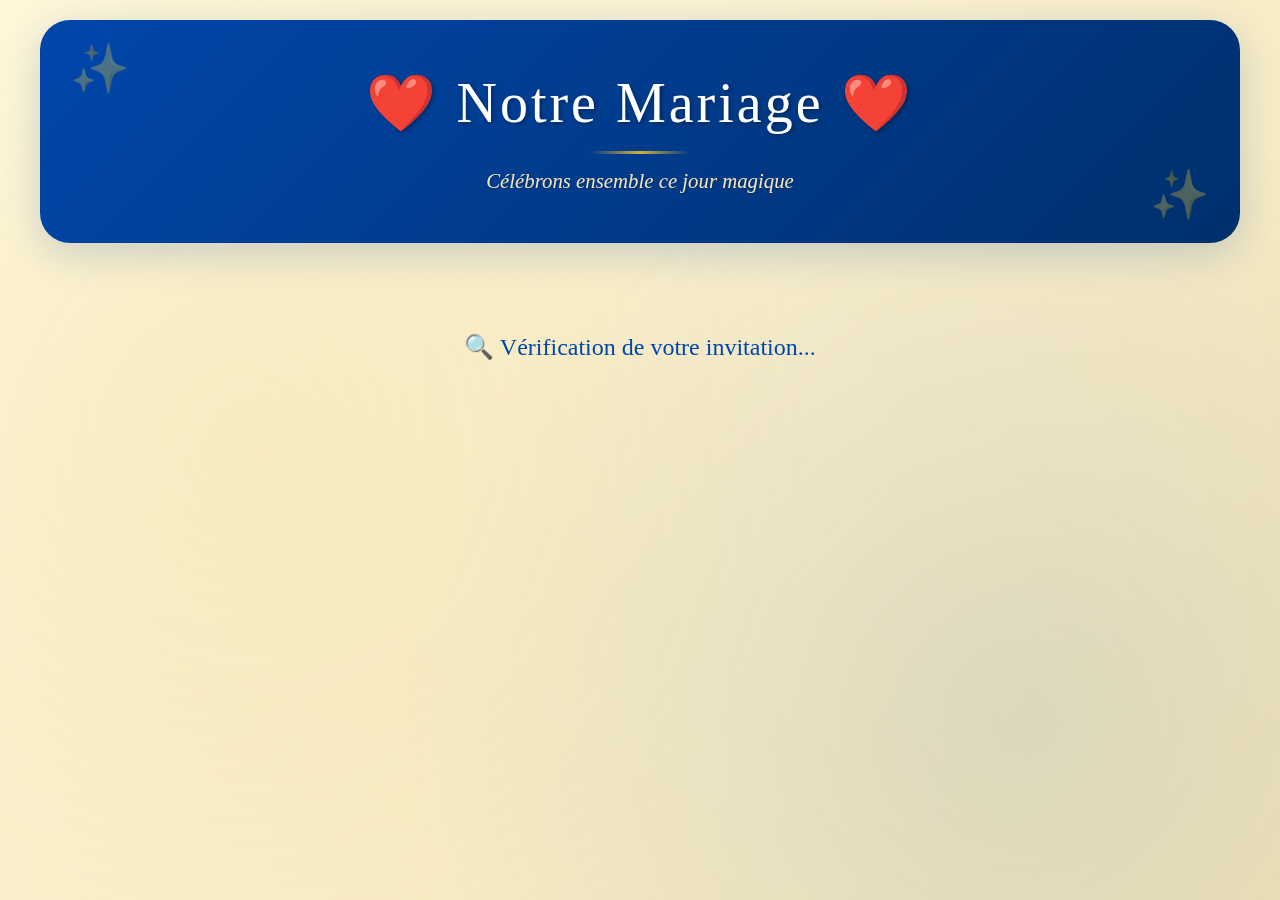
<file: index.html>
<!DOCTYPE html>
<html lang="fr">
<head>
    <meta charset="UTF-8">
    <meta name="viewport" content="width=device-width, initial-scale=1.0">
    <title>Notre Mariage</title>
    <link rel="stylesheet" href="app.css">
</head>
<body>
    <div class="container">
        <div class="header">
            <h1>❤️ Notre Mariage ❤️</h1>
            <p class="subtitle">Célébrons ensemble ce jour magique</p>
        </div>

        <div id="loading" class="loading">
            <p>🔍 Vérification de votre invitation...</p>
        </div>

        <div id="error" class="error" style="display: none;"></div>

        <div id="welcome" class="welcome-message" style="display: none;">
            <h2>Bienvenue, <span id="userName"></span> ! 🎉</h2>
            <p>Nous sommes ravis de vous compter parmi nous. Explorez les différentes sections ci-dessous.</p>
        </div>

        <div id="navigation" class="nav-tabs" style="display: none;">
            <!-- Les onglets seront générés dynamiquement -->
        </div>
    </div>

    <script src="app.js"></script>
</body>
</html>
</file>
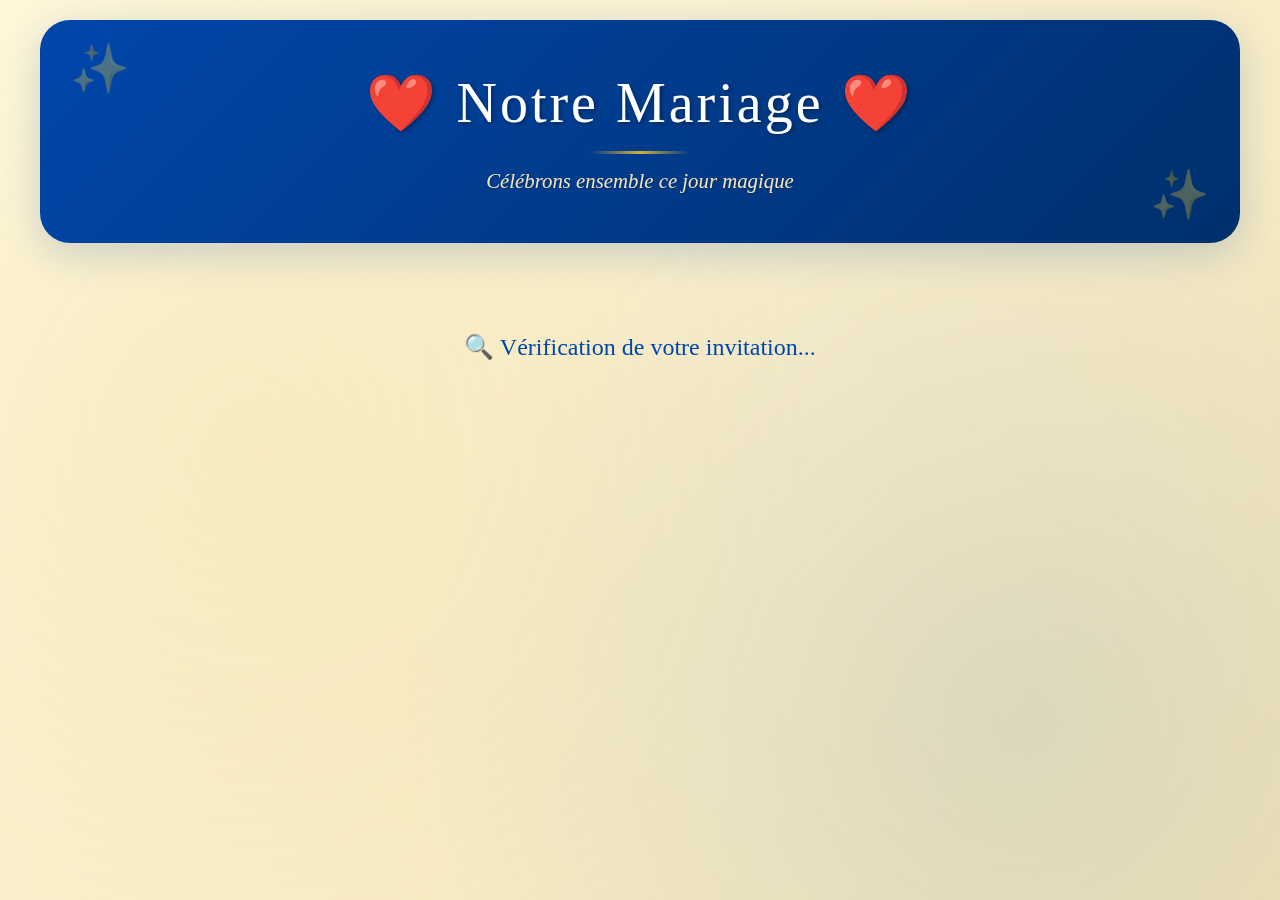
<file: commentaire.html>
<!DOCTYPE html>
<html lang="fr">
<head>
    <meta charset="UTF-8">
    <meta name="viewport" content="width=device-width, initial-scale=1.0">
    <title>Livre d'Or - Mariage</title>
    <link rel="stylesheet" href="app.css">
    <style>
        /* Formulaire d'identification */
        .auth-form {
            max-width: 500px;
            margin: 50px auto;
            background: linear-gradient(135deg, var(--white) 0%, var(--cream) 100%);
            padding: 40px;
            border-radius: 25px;
            box-shadow: var(--shadow-lg);
            border: 3px solid var(--gold);
        }

        .auth-form h2 {
            color: var(--royal-blue);
            text-align: center;
            margin-bottom: 30px;
            font-size: 2em;
        }

        /* Zone de commentaire */
        .comment-form {
            background: linear-gradient(135deg, var(--white) 0%, var(--light-gold) 100%);
            padding: 30px;
            border-radius: 20px;
            margin-bottom: 30px;
            box-shadow: var(--shadow-md);
            border: 2px solid var(--gold);
        }

        .comment-form textarea {
            width: 100%;
            min-height: 120px;
            padding: 15px;
            border: 2px solid var(--gold);
            border-radius: 12px;
            font-size: 1em;
            font-family: inherit;
            resize: vertical;
        }

        .user-info {
            background: linear-gradient(135deg, var(--royal-blue) 0%, var(--dark-blue) 100%);
            color: var(--white);
            padding: 15px 25px;
            border-radius: 15px;
            display: inline-flex;
            align-items: center;
            gap: 10px;
            margin-bottom: 20px;
            box-shadow: var(--shadow-md);
        }

        /* Liste des commentaires */
        .comments-list {
            display: flex;
            flex-direction: column;
            gap: 20px;
        }

        .comment-card {
            background: linear-gradient(135deg, var(--white) 0%, var(--cream) 100%);
            padding: 25px;
            border-radius: 18px;
            box-shadow: var(--shadow-md);
            border-left: 5px solid var(--gold);
            animation: slideIn 0.5s ease-out;
            position: relative;
        }

        .comment-header {
            display: flex;
            justify-content: space-between;
            align-items: center;
            margin-bottom: 15px;
            flex-wrap: wrap;
            gap: 10px;
        }

        .comment-author {
            display: flex;
            align-items: center;
            gap: 12px;
        }

        .comment-avatar {
            width: 45px;
            height: 45px;
            border-radius: 50%;
            background: linear-gradient(135deg, var(--royal-blue), var(--gold));
            display: flex;
            align-items: center;
            justify-content: center;
            color: var(--white);
            font-weight: bold;
            font-size: 1.2em;
            box-shadow: 0 3px 10px rgba(0, 71, 171, 0.3);
        }

        .comment-author-name {
            font-weight: bold;
            color: var(--royal-blue);
            font-size: 1.1em;
        }

        .comment-time {
            color: var(--text-light);
            font-size: 0.9em;
        }

        .comment-message {
            color: var(--text-dark);
            line-height: 1.7;
            font-size: 1.05em;
        }

        .delete-comment-btn {
            background: linear-gradient(135deg, #e74c3c, #c0392b);
            color: var(--white);
            border: none;
            padding: 8px 15px;
            border-radius: 8px;
            cursor: pointer;
            font-size: 0.85em;
            transition: all 0.3s;
        }

        .delete-comment-btn:hover {
            transform: scale(1.05);
            box-shadow: 0 3px 10px rgba(231, 76, 60, 0.4);
        }

        .no-comments {
            text-align: center;
            padding: 60px 20px;
            color: var(--text-light);
            font-style: italic;
        }

        .no-comments-icon {
            font-size: 5em;
            margin-bottom: 20px;
            opacity: 0.3;
        }

        .char-counter {
            text-align: right;
            color: var(--text-light);
            font-size: 0.9em;
            margin-top: 8px;
        }

        .logout-btn {
            background: transparent;
            border: 2px solid var(--white);
            color: var(--white);
            padding: 8px 16px;
            border-radius: 20px;
            cursor: pointer;
            font-size: 0.9em;
            transition: all 0.3s;
        }

        .logout-btn:hover {
            background: var(--white);
            color: var(--royal-blue);
        }
    </style>
</head>
<body>
    <div class="page-container">
        <div class="page-header">
            <div class="icon">💬</div>
            <h1>Livre d'Or</h1>
            <p class="subtitle">Partagez vos vœux et messages avec les mariés</p>
            <a href="#" id="backButton" class="back-button">← Retour à l'accueil</a>
        </div>

        <!-- Formulaire d'identification (première connexion) -->
        <div id="authSection" style="display: none;">
            <div class="auth-form">
                <h2>✨ Bienvenue !</h2>
                <p style="text-align: center; color: var(--text-light); margin-bottom: 25px;">
                    Pour laisser un message, merci de vous identifier
                </p>

                <div class="form-group">
                    <label for="authNom">Votre nom complet</label>
                    <input type="text" id="authNom" placeholder="Ex: Marie Dupont" required>
                </div>

                <div class="form-group">
                    <label for="authEmail">Votre adresse email</label>
                    <input type="email" id="authEmail" placeholder="Ex: marie@example.com" required>
                </div>

                <button class="btn btn-primary" style="width: 100%;" onclick="registerUser()">
                    ✅ S'identifier
                </button>
            </div>
        </div>

        <!-- Section principale (après connexion) -->
        <div id="mainSection" style="display: none;">
            <!-- Info utilisateur connecté -->
            <div style="text-align: center; margin-bottom: 30px;">
                <div class="user-info">
                    <span>👤</span>
                    <span id="userName"></span>
                    <button class="logout-btn" onclick="logout()">Se déconnecter</button>
                </div>
            </div>

            <!-- Formulaire de commentaire -->
            <div class="comment-form">
                <h3 style="color: var(--royal-blue); margin-bottom: 15px;">✍️ Laissez votre message</h3>
                
                <div class="form-group">
                    <textarea 
                        id="commentMessage" 
                        placeholder="Écrivez vos vœux, souvenirs, ou un message pour les mariés..."
                        maxlength="1000"></textarea>
                    <div class="char-counter">
                        <span id="charCount">0</span> / 1000 caractères
                    </div>
                </div>

                <button class="btn btn-primary" style="width: 100%;" onclick="postComment()">
                    💌 Envoyer le message
                </button>
            </div>

            <!-- Liste des commentaires -->
            <div class="content-card">
                <h2 style="text-align: center; margin-bottom: 25px;">
                    💬 Messages des invités (<span id="commentCount">0</span>)
                </h2>
                <div id="commentsList" class="comments-list">
                    <div class="loading">Chargement des messages...</div>
                </div>
            </div>
        </div>
    </div>

    <script>
        let currentUser = null;
        let isAdmin = false;
        let refreshInterval = null;

        // Compteur de caractères
        const commentMessage = document.getElementById('commentMessage');
        const charCount = document.getElementById('charCount');

        if (commentMessage) {
            commentMessage.addEventListener('input', () => {
                charCount.textContent = commentMessage.value.length;
            });
        }

        // Vérifier l'authentification générale
        function checkAuth() {
            const user = sessionStorage.getItem('currentUser');
            if (!user) {
                window.location.href = 'index.html';
                return null;
            }
            
            const userData = JSON.parse(user);
            isAdmin = userData.role === 'admin';
            return userData;
        }

        // Vérifier si l'utilisateur est déjà identifié pour les commentaires
        async function checkCommentAuth() {
            const savedUser = localStorage.getItem('commentUser');
            
            if (savedUser) {
                currentUser = JSON.parse(savedUser);
                showMainSection();
            } else {
                showAuthSection();
            }
        }

        // Afficher le formulaire d'identification
        function showAuthSection() {
            document.getElementById('authSection').style.display = 'block';
            document.getElementById('mainSection').style.display = 'none';
        }

        // Afficher la section principale
        function showMainSection() {
            document.getElementById('authSection').style.display = 'none';
            document.getElementById('mainSection').style.display = 'block';
            document.getElementById('userName').textContent = currentUser.nom;
            
            loadComments();
            startAutoRefresh();
        }

        // Enregistrer un utilisateur
        async function registerUser() {
            const nom = document.getElementById('authNom').value.trim();
            const email = document.getElementById('authEmail').value.trim();

            if (!nom || !email) {
                alert('⚠️ Veuillez remplir tous les champs');
                return;
            }

            // Validation email basique
            if (!email.includes('@')) {
                alert('⚠️ Veuillez entrer un email valide');
                return;
            }

            try {
                const response = await fetch('/api/invite/register', {
                    method: 'POST',
                    headers: { 'Content-Type': 'application/json' },
                    body: JSON.stringify({ nom, email })
                });

                if (response.ok) {
                    const data = await response.json();
                    currentUser = data.invite;
                    
                    // Sauvegarder dans localStorage
                    localStorage.setItem('commentUser', JSON.stringify(currentUser));
                    
                    showMainSection();
                } else {
                    alert('❌ Erreur lors de l\'inscription');
                }
            } catch (error) {
                console.error('Erreur:', error);
                alert('❌ Erreur de connexion au serveur');
            }
        }

        // Se déconnecter
        function logout() {
            if (confirm('Voulez-vous vous déconnecter ?')) {
                localStorage.removeItem('commentUser');
                currentUser = null;
                window.location.reload();
            }
        }

        // Poster un commentaire
        async function postComment() {
            const message = commentMessage.value.trim();

            if (!message) {
                alert('⚠️ Veuillez écrire un message');
                return;
            }

            if (message.length > 1000) {
                alert('⚠️ Message trop long (max 1000 caractères)');
                return;
            }

            try {
                const response = await fetch('/api/commentaires/add', {
                    method: 'POST',
                    headers: { 'Content-Type': 'application/json' },
                    body: JSON.stringify({
                        nom: currentUser.nom,
                        message: message
                    })
                });

                if (response.ok) {
                    commentMessage.value = '';
                    charCount.textContent = '0';
                    await loadComments();
                    
                    // Scroll vers le bas pour voir le nouveau commentaire
                    setTimeout(() => {
                        const commentsList = document.getElementById('commentsList');
                        commentsList.lastElementChild?.scrollIntoView({ behavior: 'smooth' });
                    }, 300);
                } else {
                    alert('❌ Erreur lors de l\'envoi');
                }
            } catch (error) {
                console.error('Erreur:', error);
                alert('❌ Erreur de connexion');
            }
        }

        // Charger les commentaires
        async function loadComments() {
            try {
                const response = await fetch('/api/commentaires', {
                    cache: "no-store"
                });

                if (response.ok) {
                    const data = await response.json();
                    displayComments(data.commentaires);
                }
            } catch (error) {
                console.error('Erreur:', error);
            }
        }

        // Afficher les commentaires
        function displayComments(comments) {
            const commentsList = document.getElementById('commentsList');
            const commentCount = document.getElementById('commentCount');

            commentCount.textContent = comments.length;

            if (comments.length === 0) {
                commentsList.innerHTML = `
                    <div class="no-comments">
                        <div class="no-comments-icon">💌</div>
                        <h3>Aucun message pour le moment</h3>
                        <p>Soyez le premier à laisser un message aux mariés !</p>
                    </div>
                `;
                return;
            }

            commentsList.innerHTML = '';

            // Trier par date (plus récent en bas pour faciliter la lecture)
            comments.sort((a, b) => a.timestamp - b.timestamp);

            comments.forEach(comment => {
                const card = createCommentCard(comment);
                commentsList.appendChild(card);
            });
        }

        // Créer une carte de commentaire
        function createCommentCard(comment) {
            const card = document.createElement('div');
            card.className = 'comment-card';

            const initials = comment.nom.split(' ').map(n => n[0]).join('').toUpperCase().substring(0, 2);
            const time = formatDate(comment.timestamp);

            const deleteBtn = isAdmin ? `
                <button class="delete-comment-btn" onclick="deleteComment(${comment.id})">
                    🗑️ Supprimer
                </button>
            ` : '';

            card.innerHTML = `
                <div class="comment-header">
                    <div class="comment-author">
                        <div class="comment-avatar">${initials}</div>
                        <div>
                            <div class="comment-author-name">${comment.nom}</div>
                            <div class="comment-time">⏰ ${time}</div>
                        </div>
                    </div>
                    ${deleteBtn}
                </div>
                <div class="comment-message">${escapeHtml(comment.message)}</div>
            `;

            return card;
        }

        // Supprimer un commentaire (admin uniquement)
        async function deleteComment(commentId) {
            if (!confirm('Supprimer ce commentaire ?')) {
                return;
            }

            try {
                const response = await fetch(`/api/commentaires/${commentId}`, {
                    method: 'DELETE'
                });

                if (response.ok) {
                    await loadComments();
                } else {
                    alert('❌ Erreur lors de la suppression');
                }
            } catch (error) {
                console.error('Erreur:', error);
                alert('❌ Erreur de connexion');
            }
        }

        // Formater la date
        function formatDate(timestamp) {
            const date = new Date(timestamp);
            const now = new Date();
            const diffMinutes = Math.floor((now - date) / 60000);

            if (diffMinutes < 1) return "À l'instant";
            if (diffMinutes < 60) return `Il y a ${diffMinutes} min`;
            if (diffMinutes < 1440) {
                const hours = Math.floor(diffMinutes / 60);
                return `Il y a ${hours}h`;
            }

            return date.toLocaleDateString('fr-FR', {
                day: '2-digit',
                month: '2-digit',
                hour: '2-digit',
                minute: '2-digit'
            });
        }

        // Échapper le HTML pour éviter les injections
        function escapeHtml(text) {
            const div = document.createElement('div');
            div.textContent = text;
            return div.innerHTML;
        }

        // Rafraîchir automatiquement
        function startAutoRefresh() {
            refreshInterval = setInterval(() => {
                loadComments();
            }, 15000); // Toutes les 15 secondes
        }

        // Arrêter le rafraîchissement
        window.addEventListener('beforeunload', () => {
            if (refreshInterval) {
                clearInterval(refreshInterval);
            }
        });

        // Initialisation
        window.addEventListener('DOMContentLoaded', async () => {
            console.log('📄 Page Commentaires chargée');

            const user = checkAuth();
            if (!user) return;

            const token = sessionStorage.getItem('authToken');
            const backButton = document.getElementById('backButton');
            if (backButton && token) {
                backButton.href = `index.html?token=${token}`;
            }

            await checkCommentAuth();

            console.log('✅ Page initialisée');
        });
    </script>
</body>
</html>
</file>
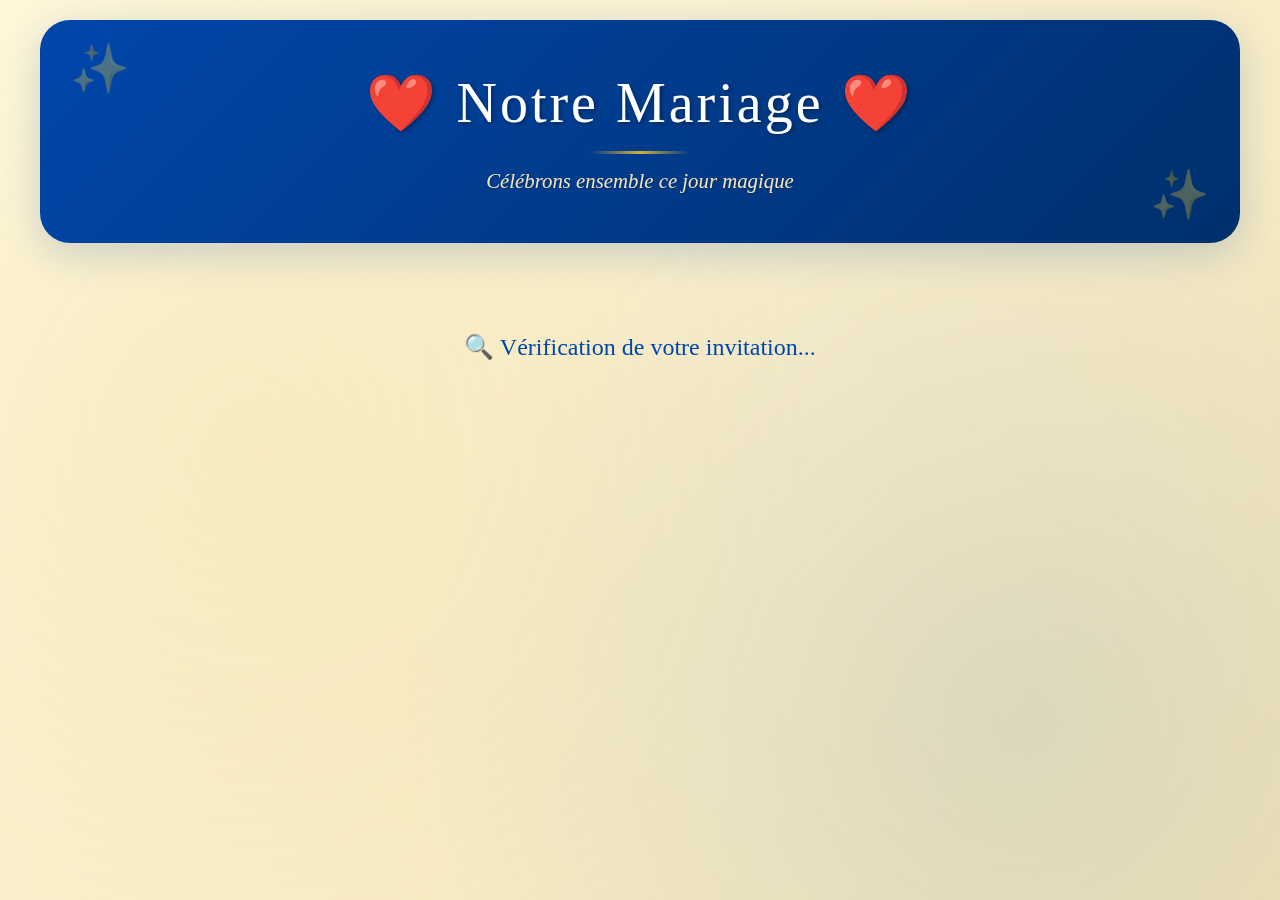
<file: info.html>
<!DOCTYPE html>
<html lang="fr">
<head>
    <meta charset="UTF-8">
    <meta name="viewport" content="width=device-width, initial-scale=1.0">
    <title>Informations - Mariage</title>
    <link rel="stylesheet" href="app.css">
    <style>
        .alert-section {
            background: linear-gradient(135deg, #ff6b6b 0%, #ee5a6f 100%);
            color: white;
            padding: 25px;
            border-radius: 15px;
            margin-bottom: 30px;
            box-shadow: 0 10px 30px rgba(238, 90, 111, 0.3);
            animation: pulse-alert 2s ease-in-out infinite;
        }

        .alert-section h2 {
            color: white;
            margin-bottom: 20px;
            display: flex;
            align-items: center;
            gap: 10px;
        }

        .alert-item {
            background: rgba(255, 255, 255, 0.2);
            padding: 15px;
            border-radius: 10px;
            margin-bottom: 15px;
            backdrop-filter: blur(10px);
            border-left: 4px solid white;
            animation: slideIn 0.5s ease-out;
        }

        .alert-item:last-child {
            margin-bottom: 0;
        }

        .alert-time {
            font-size: 0.85em;
            opacity: 0.9;
            margin-top: 8px;
            display: flex;
            align-items: center;
            gap: 5px;
        }

        .alert-message {
            font-size: 1.1em;
            line-height: 1.6;
        }

        .no-alerts {
            text-align: center;
            padding: 30px;
            color: rgba(255, 255, 255, 0.8);
            font-style: italic;
        }

        @keyframes pulse-alert {
            0%, 100% {
                box-shadow: 0 10px 30px rgba(238, 90, 111, 0.3);
            }
            50% {
                box-shadow: 0 10px 40px rgba(238, 90, 111, 0.5);
            }
        }

        @keyframes slideIn {
            from {
                opacity: 0;
                transform: translateX(-20px);
            }
            to {
                opacity: 1;
                transform: translateX(0);
            }
        }
    </style>
</head>
<body>
    <div class="page-container">
        <div class="page-header">
            <div class="icon">ℹ️</div>
            <h1>Informations Pratiques</h1>
            <p class="subtitle">Tout ce qu'il faut savoir pour cette journée</p>
            <a href="#" id="backButton" class="back-button">← Retour à l'accueil</a>
        </div>

        <!-- Section des alertes en temps réel -->
        <div id="alertsSection" style="display: none;">
            <div class="alert-section">
                <h2>
                    <span style="font-size: 1.5em;">🔔</span>
                    Alertes & Annonces
                </h2>
                <div id="alertsList">
                    <!-- Les alertes seront chargées ici -->
                </div>
            </div>
        </div>

        <div id="infoContent">
            <!-- Le contenu sera chargé dynamiquement -->
        </div>
    </div>

    <script>
        // Informations statiques par défaut
        const DEFAULT_INFO = [
            {
                id: 'lieu',
                icon: '📍',
                title: 'Lieu de réception',
                content: `
                    <strong>Domaine des Roses</strong><br>
                    123 Avenue des Fleurs<br>
                    75000 Paris, France<br><br>
                    <a href="https://maps.google.com" target="_blank" style="color: #e74c3c;">📍 Voir sur Google Maps</a>
                `
            },
            {
                id: 'parking',
                icon: '🚗',
                title: 'Stationnement',
                content: `
                    Un parking gratuit de 150 places est disponible sur place.<br>
                    Entrée par l'avenue principale.<br>
                    Service de voiturier disponible de 14h à 3h du matin.
                `
            },
            {
                id: 'transport',
                icon: '🚌',
                title: 'Transports',
                content: `
                    <strong>En transports en commun :</strong><br>
                    • Métro ligne 7, arrêt "Mairie"<br>
                    • Bus 42 et 67<br><br>
                    <strong>Navettes :</strong><br>
                    Des navettes seront disponibles :<br>
                    • Départ : 1h00 et 2h00<br>
                    • Destination : Gare centrale et Hôtel Ibis
                `
            },
            {
                id: 'hebergement',
                icon: '🏨',
                title: 'Hébergement',
                content: `
                    <strong>Hôtels recommandés à proximité :</strong><br><br>
                    📍 <strong>Hôtel Ibis Centre</strong> - 2km<br>
                    Tél : 01 23 45 67 89<br><br>
                    📍 <strong>Best Western Rose</strong> - 3km<br>
                    Tél : 01 23 45 67 90
                `
            },
            {
                id: 'dress_code',
                icon: '👔',
                title: 'Code vestimentaire',
                content: `
                    <strong>Tenue de soirée élégante</strong><br><br>
                    • Messieurs : Costume / Smoking<br>
                    • Mesdames : Robe de cocktail / Soirée<br><br>
                    💡 <em>Conseil :</em> Prévoyez des chaussures confortables pour danser !
                `
            },
            {
                id: 'contact',
                icon: '📞',
                title: 'Contact d\'urgence',
                content: `
                    <strong>Organisateurs :</strong><br>
                    Marie : 06 12 34 56 78<br>
                    Jean : 06 98 76 54 32
                `
            }
        ];

        let alertCheckInterval = null;

        // Fonction pour vérifier l'authentification
        function checkAuth() {
            const user = sessionStorage.getItem('currentUser');
            if (!user) {
                window.location.href = 'index.html';
                return null;
            }
            return JSON.parse(user);
        }

        // Fonction pour charger les alertes depuis l'API Python
        async function loadAlerts() {
            try {
                const response = await fetch('/api/info', {
                    cache: "no-store"
                });
                
                if (response.ok) {
                    const data = await response.json();
                    console.log('✅ Alertes chargées:', data.alerts.length);
                    return data.alerts || [];
                }
            } catch (error) {
                console.log('⚠️ Impossible de charger les alertes:', error);
            }
            return [];
        }

        // Fonction pour formater la date
        function formatDate(timestamp) {
            const date = new Date(timestamp);
            const now = new Date();
            const diffMinutes = Math.floor((now - date) / 60000);
            
            if (diffMinutes < 1) {
                return "À l'instant";
            } else if (diffMinutes < 60) {
                return `Il y a ${diffMinutes} min`;
            } else if (diffMinutes < 1440) {
                const hours = Math.floor(diffMinutes / 60);
                return `Il y a ${hours}h`;
            } else {
                return date.toLocaleDateString('fr-FR', { 
                    day: '2-digit', 
                    month: '2-digit', 
                    hour: '2-digit', 
                    minute: '2-digit' 
                });
            }
        }

        // Fonction pour afficher les alertes
        async function displayAlerts() {
            const alerts = await loadAlerts();
            const alertsSection = document.getElementById('alertsSection');
            const alertsList = document.getElementById('alertsList');
            
            if (alerts.length === 0) {
                alertsSection.style.display = 'none';
                return;
            }
            
            alertsSection.style.display = 'block';
            alertsList.innerHTML = '';
            
            // Trier par date décroissante
            alerts.sort((a, b) => b.timestamp - a.timestamp);
            
            alerts.forEach(alert => {
                const alertItem = document.createElement('div');
                alertItem.className = 'alert-item';
                alertItem.innerHTML = `
                    <div class="alert-message">${alert.message}</div>
                    <div class="alert-time">
                        <span>⏰</span>
                        <span>${formatDate(alert.timestamp)}</span>
                    </div>
                `;
                alertsList.appendChild(alertItem);
            });
        }

        // Fonction pour afficher les informations statiques
        async function displayInfo() {
            const container = document.getElementById('infoContent');
            container.innerHTML = '';

            // Afficher chaque section
            DEFAULT_INFO.forEach(item => {
                const card = document.createElement('div');
                card.className = 'content-card';
                card.innerHTML = `
                    <h2>
                        <span style="font-size: 1.5em; margin-right: 10px;">${item.icon}</span>
                        ${item.title}
                    </h2>
                    <div style="color: #555; line-height: 1.8; margin-top: 15px;">
                        ${item.content}
                    </div>
                `;
                container.appendChild(card);
            });

            // Carte de remerciement
            const thanksCard = document.createElement('div');
            thanksCard.className = 'content-card';
            thanksCard.style.background = 'linear-gradient(135deg, #667eea 0%, #764ba2 100%)';
            thanksCard.style.color = 'white';
            thanksCard.style.textAlign = 'center';
            thanksCard.innerHTML = `
                <h2 style="color: white;">💕 Merci d'être avec nous</h2>
                <p style="font-size: 1.1em; color: rgba(255,255,255,0.9);">
                    Votre présence rend cette journée encore plus spéciale.<br>
                    Nous avons hâte de célébrer avec vous !
                </p>
            `;
            container.appendChild(thanksCard);
        }

        // Rafraîchir les alertes toutes les 10 secondes
        function startAlertPolling() {
            displayAlerts();
            
            alertCheckInterval = setInterval(() => {
                displayAlerts();
            }, 10000);
        }

        // Arrêter le polling
        window.addEventListener('beforeunload', () => {
            if (alertCheckInterval) {
                clearInterval(alertCheckInterval);
            }
        });

        // Initialisation
        window.addEventListener('DOMContentLoaded', async () => {
            console.log('📄 Page Info chargée');
            
            const user = checkAuth();
            if (!user) return;
            
            const token = sessionStorage.getItem('authToken');
            const backButton = document.getElementById('backButton');
            if (backButton && token) {
                backButton.href = `index.html?token=${token}`;
            }
            
            console.log('👤 Utilisateur:', user.name);
            
            await displayAlerts();
            startAlertPolling();
            await displayInfo();
            
            console.log('✅ Informations affichées');
        });
    </script>
</body>
</html>
</file>
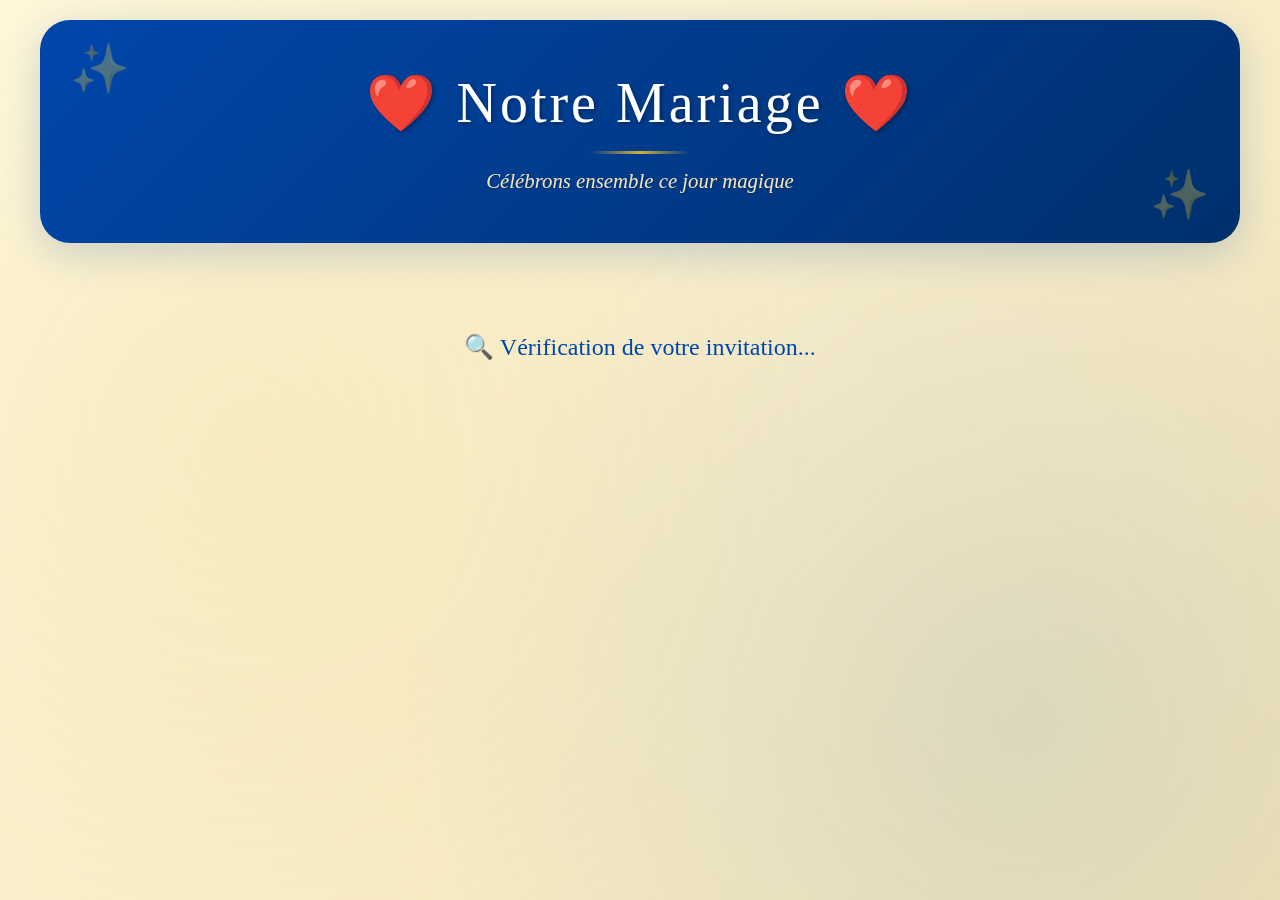
<file: info_admin.html>
<!DOCTYPE html>
<html lang="fr">
<head>
    <meta charset="UTF-8">
    <meta name="viewport" content="width=device-width, initial-scale=1.0">
    <title>Gestion des Informations - Admin</title>
    <link rel="stylesheet" href="app.css">
    <style>
        .admin-header {
            background: linear-gradient(135deg, #e74c3c 0%, #c0392b 100%);
            color: white;
            padding: 20px;
            border-radius: 15px;
            margin-bottom: 30px;
        }

        .admin-header h2 {
            color: white;
            margin-bottom: 5px;
        }

        .alert-form {
            background: white;
            padding: 30px;
            border-radius: 15px;
            box-shadow: 0 5px 20px rgba(0,0,0,0.1);
            margin-bottom: 30px;
        }

        .form-group {
            margin-bottom: 20px;
        }

        .form-group label {
            display: block;
            font-weight: bold;
            color: #2c3e50;
            margin-bottom: 8px;
        }

        .form-group textarea {
            width: 100%;
            padding: 15px;
            border: 2px solid #ddd;
            border-radius: 10px;
            font-size: 1em;
            font-family: inherit;
            resize: vertical;
            min-height: 100px;
            transition: border-color 0.3s;
        }

        .form-group textarea:focus {
            outline: none;
            border-color: #e74c3c;
        }

        .btn-group {
            display: flex;
            gap: 15px;
        }

        .btn {
            flex: 1;
            padding: 15px 30px;
            border: none;
            border-radius: 10px;
            font-size: 1.1em;
            font-weight: bold;
            cursor: pointer;
            transition: all 0.3s;
        }

        .btn-primary {
            background: #e74c3c;
            color: white;
        }

        .btn-primary:hover {
            background: #c0392b;
            transform: translateY(-2px);
        }

        .btn-secondary {
            background: #95a5a6;
            color: white;
        }

        .btn-secondary:hover {
            background: #7f8c8d;
        }

        .alerts-list {
            background: white;
            padding: 30px;
            border-radius: 15px;
            box-shadow: 0 5px 20px rgba(0,0,0,0.1);
        }

        .alert-item {
            background: #f8f9fa;
            padding: 20px;
            border-radius: 10px;
            margin-bottom: 15px;
            border-left: 5px solid #e74c3c;
            display: flex;
            justify-content: space-between;
            align-items: start;
            gap: 15px;
        }

        .alert-content {
            flex: 1;
        }

        .alert-message {
            color: #2c3e50;
            font-size: 1.1em;
            margin-bottom: 8px;
            line-height: 1.5;
        }

        .alert-time {
            color: #7f8c8d;
            font-size: 0.9em;
        }

        .delete-btn {
            background: #e74c3c;
            color: white;
            border: none;
            padding: 10px 20px;
            border-radius: 8px;
            cursor: pointer;
            transition: all 0.3s;
            white-space: nowrap;
        }

        .delete-btn:hover {
            background: #c0392b;
            transform: scale(1.05);
        }

        .no-alerts {
            text-align: center;
            padding: 40px;
            color: #7f8c8d;
            font-style: italic;
        }

        .success-msg {
            background: #d4edda;
            color: #155724;
            padding: 15px;
            border-radius: 10px;
            margin-bottom: 20px;
            display: none;
            animation: fadeIn 0.5s;
        }

        .char-counter {
            text-align: right;
            color: #7f8c8d;
            font-size: 0.9em;
            margin-top: 5px;
        }

        @keyframes fadeIn {
            from { opacity: 0; }
            to { opacity: 1; }
        }
    </style>
</head>
<body>
    <div class="page-container">
        <div class="page-header">
            <div class="icon">⚙️</div>
            <h1>Gestion des Informations</h1>
            <p class="subtitle">Publiez des alertes en temps réel pour tous les invités</p>
            <a href="#" id="backButton" class="back-button">← Retour à l'accueil</a>
        </div>

        <div class="admin-header">
            <h2>👑 Mode Administrateur</h2>
            <p>Les alertes publiées ici seront visibles instantanément sur la page Info de tous les invités.</p>
        </div>

        <div id="successMsg" class="success-msg"></div>

        <!-- Formulaire d'ajout d'alerte -->
        <div class="alert-form">
            <h2 style="margin-bottom: 20px;">📢 Nouvelle Alerte</h2>
            
            <div class="form-group">
                <label for="alertMessage">Message de l'alerte</label>
                <textarea 
                    id="alertMessage" 
                    placeholder="Ex: À votre attention, les mariés arriveront dans 10 minutes !"
                    maxlength="500"></textarea>
                <div class="char-counter">
                    <span id="charCount">0</span> / 500 caractères
                </div>
            </div>

            <div class="form-group">
                <label>💡 Exemples de messages :</label>
                <div style="display: flex; flex-wrap: wrap; gap: 10px; margin-top: 10px;">
                    <button class="btn-secondary" style="flex: none; padding: 10px 15px; font-size: 0.9em;" onclick="setExample('Les mariés seront là dans 10 minutes !')">
                        ⏰ Arrivée des mariés
                    </button>
                    <button class="btn-secondary" style="flex: none; padding: 10px 15px; font-size: 0.9em;" onclick="setExample('Changement dans l\'ordre du jour : le buffet de minuit sera servi à 23h30')">
                        📅 Changement programme
                    </button>
                    <button class="btn-secondary" style="flex: none; padding: 10px 15px; font-size: 0.9em;" onclick="setExample('Les navettes partiront dans 30 minutes depuis l\'entrée principale')">
                        🚌 Info navettes
                    </button>
                </div>
            </div>

            <div class="btn-group">
                <button class="btn btn-primary" onclick="publishAlert()">
                    ✅ Publier l'alerte
                </button>
                <button class="btn btn-secondary" onclick="clearForm()">
                    🗑️ Effacer
                </button>
            </div>
        </div>

        <!-- Liste des alertes actives -->
        <div class="alerts-list">
            <h2 style="margin-bottom: 20px;">📋 Alertes Actives (<span id="alertCount">0</span>)</h2>
            <div id="alertsList">
                <div class="no-alerts">Aucune alerte publiée pour le moment</div>
            </div>
        </div>
    </div>

    <script>
        // Fonction pour vérifier l'authentification admin
        function checkAuth() {
            const user = sessionStorage.getItem('currentUser');
            if (!user) {
                window.location.href = 'index.html';
                return null;
            }
            
            const userData = JSON.parse(user);
            
            if (userData.role !== 'admin') {
                alert('❌ Accès refusé : cette page est réservée aux administrateurs');
                window.location.href = 'index.html';
                return null;
            }
            
            return userData;
        }

        // Compteur de caractères
        const alertMessage = document.getElementById('alertMessage');
        const charCount = document.getElementById('charCount');

        alertMessage.addEventListener('input', () => {
            charCount.textContent = alertMessage.value.length;
        });

        // Fonction pour définir un exemple
        function setExample(text) {
            alertMessage.value = text;
            charCount.textContent = text.length;
            alertMessage.focus();
        }

        // Fonction pour effacer le formulaire
        function clearForm() {
            alertMessage.value = '';
            charCount.textContent = '0';
        }

        // Fonction pour afficher un message de succès
        function showSuccess(message) {
            const successMsg = document.getElementById('successMsg');
            successMsg.textContent = message;
            successMsg.style.display = 'block';
            
            setTimeout(() => {
                successMsg.style.display = 'none';
            }, 3000);
        }

        // Fonction pour charger les alertes depuis l'API Python
        async function loadAlerts() {
            try {
                const response = await fetch('/api/info', {
                    cache: "no-store"
                });
                
                if (response.ok) {
                    const data = await response.json();
                    console.log('✅ Alertes chargées:', data.alerts.length);
                    return data.alerts || [];
                }
            } catch (error) {
                console.log('⚠️ Impossible de charger les alertes:', error);
            }
            return [];
        }

        // Fonction pour publier une alerte
        async function publishAlert() {
            const message = alertMessage.value.trim();
            
            if (!message) {
                alert('⚠️ Veuillez saisir un message');
                return;
            }
            
            if (message.length > 500) {
                alert('⚠️ Le message est trop long (max 500 caractères)');
                return;
            }
            
            try {
                const response = await fetch('/api/info/add', {
                    method: 'POST',
                    headers: {
                        'Content-Type': 'application/json'
                    },
                    body: JSON.stringify({ message: message })
                });
                
                if (response.ok) {
                    showSuccess('✅ Alerte publiée avec succès !');
                    clearForm();
                    await displayAlerts();
                } else {
                    alert('❌ Erreur lors de la publication');
                }
            } catch (error) {
                console.error('Erreur:', error);
                alert('❌ Erreur de connexion au serveur');
            }
        }

        // Fonction pour supprimer une alerte
        async function deleteAlert(alertId) {
            if (!confirm('Êtes-vous sûr de vouloir supprimer cette alerte ?')) {
                return;
            }
            
            try {
                const response = await fetch(`/api/info/${alertId}`, {
                    method: 'DELETE'
                });
                
                if (response.ok) {
                    showSuccess('🗑️ Alerte supprimée');
                    await displayAlerts();
                } else {
                    alert('❌ Erreur lors de la suppression');
                }
            } catch (error) {
                console.error('Erreur:', error);
                alert('❌ Erreur de connexion');
            }
        }

        // Fonction pour formater la date
        function formatDate(timestamp) {
            const date = new Date(timestamp);
            return date.toLocaleDateString('fr-FR', { 
                day: '2-digit', 
                month: '2-digit',
                year: 'numeric',
                hour: '2-digit', 
                minute: '2-digit' 
            });
        }

        // Fonction pour afficher les alertes
        async function displayAlerts() {
            const alerts = await loadAlerts();
            const alertsList = document.getElementById('alertsList');
            const alertCount = document.getElementById('alertCount');
            
            alertCount.textContent = alerts.length;
            
            if (alerts.length === 0) {
                alertsList.innerHTML = '<div class="no-alerts">Aucune alerte publiée pour le moment</div>';
                return;
            }
            
            alertsList.innerHTML = '';
            
            // Trier par date décroissante
            alerts.sort((a, b) => b.timestamp - a.timestamp);
            
            alerts.forEach(alert => {
                const alertItem = document.createElement('div');
                alertItem.className = 'alert-item';
                alertItem.innerHTML = `
                    <div class="alert-content">
                        <div class="alert-message">${alert.message}</div>
                        <div class="alert-time">📅 Publié le ${formatDate(alert.timestamp)}</div>
                    </div>
                    <button class="delete-btn" onclick="deleteAlert(${alert.id})">
                        🗑️ Supprimer
                    </button>
                `;
                alertsList.appendChild(alertItem);
            });
        }

        // Initialisation
        window.addEventListener('DOMContentLoaded', async () => {
            console.log('📄 Page Info Admin chargée');
            
            const user = checkAuth();
            if (!user) return;
            
            const token = sessionStorage.getItem('authToken');
            const backButton = document.getElementById('backButton');
            if (backButton && token) {
                backButton.href = `index.html?token=${token}`;
            }
            
            console.log('👤 Admin:', user.name);
            
            await displayAlerts();
            
            console.log('✅ Page admin initialisée');
        });
    </script>
</body>
</html>
</file>
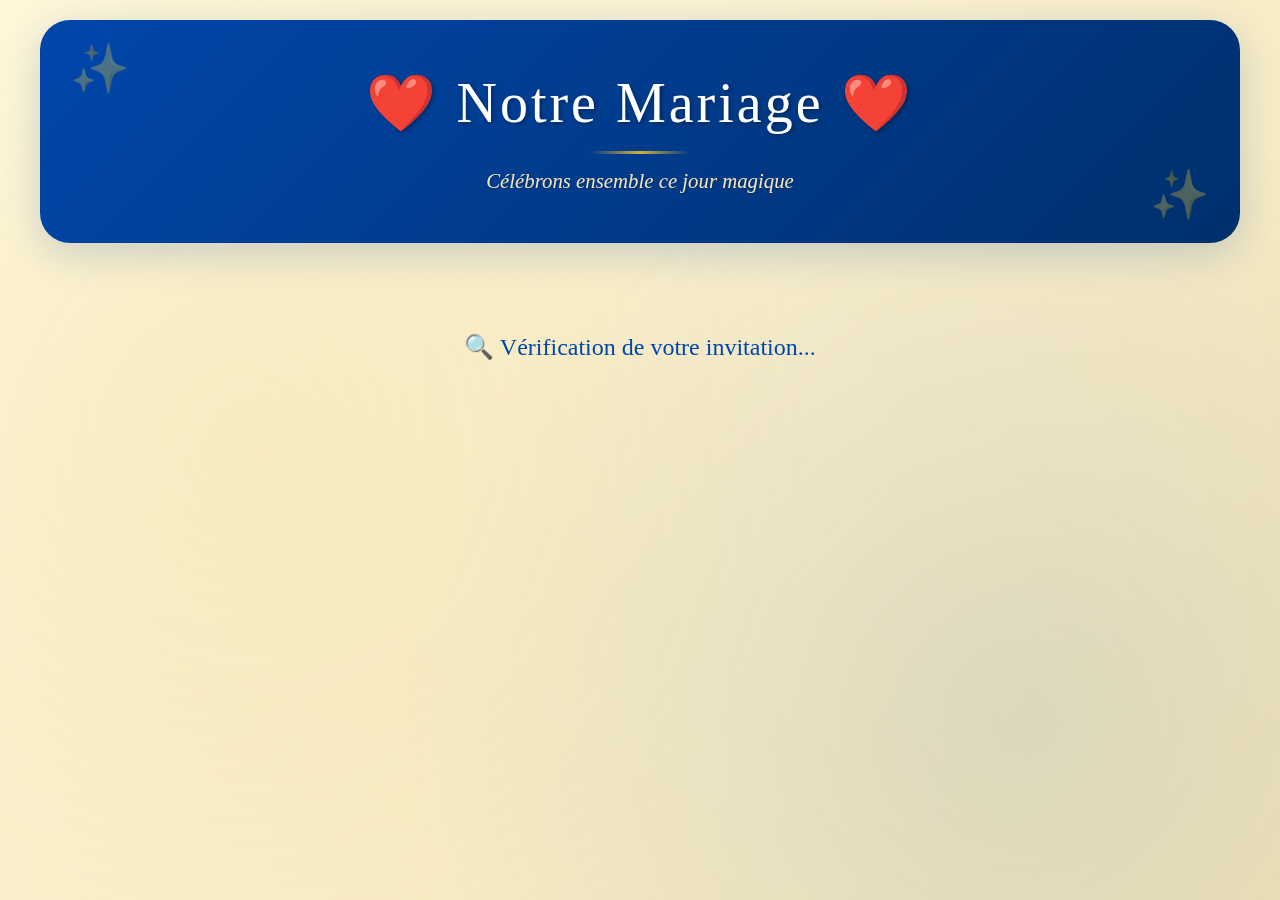
<file: ma_table.html>
<!DOCTYPE html>
<html lang="fr">
<head>
    <meta charset="UTF-8">
    <meta name="viewport" content="width=device-width, initial-scale=1.0">
    <title>Ma Table - Mariage</title>
    <link rel="stylesheet" href="app.css">
    <style>
        .table-hero {
            text-align: center;
            padding: 60px 20px;
            background: linear-gradient(135deg, rgba(231, 76, 60, 0.1) 0%, rgba(142, 68, 173, 0.1) 100%);
            border-radius: 20px;
            margin-bottom: 30px;
            position: relative;
            overflow: hidden;
        }

        .table-hero::before {
            content: '';
            position: absolute;
            top: -50%;
            left: -50%;
            width: 200%;
            height: 200%;
            background: radial-gradient(circle, rgba(255,255,255,0.3) 0%, transparent 70%);
            animation: pulse 3s ease-in-out infinite;
        }

        .table-image {
            width: 200px;
            height: 200px;
            border-radius: 50%;
            object-fit: cover;
            border: 8px solid white;
            box-shadow: 0 10px 40px rgba(0,0,0,0.2);
            margin: 0 auto 20px;
            position: relative;
            z-index: 1;
        }

        .table-name {
            font-size: 3em;
            color: #e74c3c;
            font-weight: bold;
            margin: 20px 0;
            text-shadow: 2px 2px 4px rgba(0,0,0,0.1);
            position: relative;
            z-index: 1;
        }

        .table-subtitle {
            font-size: 1.3em;
            color: #7f8c8d;
            font-style: italic;
            position: relative;
            z-index: 1;
        }

        .guests-grid {
            display: grid;
            grid-template-columns: repeat(auto-fill, minmax(300px, 1fr));
            gap: 25px;
            margin-top: 30px;
        }

        .guest-card {
            background: white;
            border-radius: 15px;
            padding: 25px;
            box-shadow: 0 5px 20px rgba(0,0,0,0.1);
            transition: all 0.3s ease;
            border-left: 5px solid #e74c3c;
        }

        .guest-card:hover {
            transform: translateY(-5px);
            box-shadow: 0 10px 30px rgba(0,0,0,0.15);
        }

        .guest-name {
            font-size: 1.4em;
            color: #2c3e50;
            font-weight: bold;
            margin-bottom: 15px;
            display: flex;
            align-items: center;
            gap: 10px;
        }

        .guest-info {
            display: flex;
            flex-direction: column;
            gap: 10px;
        }

        .info-item {
            display: flex;
            align-items: center;
            gap: 10px;
            color: #555;
            font-size: 0.95em;
        }

        .info-item .icon {
            width: 25px;
            text-align: center;
            font-size: 1.1em;
        }

        .info-badge {
            display: inline-block;
            background: #f8f9fa;
            color: #e74c3c;
            padding: 5px 12px;
            border-radius: 20px;
            font-size: 0.85em;
            font-weight: bold;
        }

        .guests-count {
            text-align: center;
            font-size: 1.2em;
            color: #7f8c8d;
            margin: 20px 0;
            padding: 15px;
            background: #f8f9fa;
            border-radius: 10px;
        }

        @keyframes pulse {
            0%, 100% { opacity: 0.5; }
            50% { opacity: 1; }
        }

        @media (max-width: 768px) {
            .table-name {
                font-size: 2em;
            }
            
            .guests-grid {
                grid-template-columns: 1fr;
            }
        }
    </style>
</head>
<body>
    <div class="page-container">
        <div class="page-header">
            <div class="icon">🪑</div>
            <h1>Ma Table</h1>
            <p class="subtitle">Découvrez les personnes avec qui vous partagerez cette soirée</p>
            <a href="#" id="backButton" class="back-button">← Retour à l'accueil</a>
        </div>

        <div id="tableContent">
            <div class="loading" style="text-align: center; padding: 40px;">
                <p>🔄 Chargement de votre table...</p>
            </div>
        </div>
    </div>

    <script>
        // Fonction pour vérifier l'authentification
        function checkAuth() {
            const user = sessionStorage.getItem('currentUser');
            if (!user) {
                window.location.href = 'index.html';
                return null;
            }
            return JSON.parse(user);
        }

        // Fonction pour charger les utilisateurs
        async function loadUsers() {
            try {
                const response = await fetch('utilisateur.json', {
                    cache: "no-store"
                });
                if (!response.ok) {
                    throw new Error("Impossible de charger utilisateur.json");
                }
                return await response.json();
            } catch (error) {
                console.error(error);
                return null;
            }
        }

        // Fonction pour créer une carte d'invité
        function createGuestCard(guest, index) {
            const card = document.createElement('div');
            card.className = 'guest-card';
            
            let infoHTML = '';
            
            // Nom (toujours présent)
            infoHTML += `
                <div class="guest-name">
                    <span style="font-size: 1.5em;">👤</span>
                    ${guest.nom}
                </div>
                <div class="guest-info">
            `;
            
            // Statut (relation avec les mariés)
            if (guest.statu) {
                infoHTML += `
                    <div class="info-item">
                        <span class="icon">💝</span>
                        <span><strong>Lien :</strong> ${guest.statu}</span>
                    </div>
                `;
            }
            
            // Situation familiale
            if (guest.situation) {
                infoHTML += `
                    <div class="info-item">
                        <span class="icon">💍</span>
                        <span><strong>Situation :</strong> ${guest.situation}</span>
                    </div>
                `;
            }
            
            // Profession
            if (guest.profession) {
                infoHTML += `
                    <div class="info-item">
                        <span class="icon">💼</span>
                        <span><strong>Profession :</strong> ${guest.profession}</span>
                    </div>
                `;
            }
            
            // Ville
            if (guest.ville) {
                infoHTML += `
                    <div class="info-item">
                        <span class="icon">📍</span>
                        <span><strong>Ville :</strong> ${guest.ville}</span>
                    </div>
                `;
            }
            
            infoHTML += '</div>';
            
            card.innerHTML = infoHTML;
            return card;
        }

        // Fonction pour afficher la table
        async function displayTable(token) {
            const container = document.getElementById('tableContent');
            container.innerHTML = '';

            // Charger tous les utilisateurs
            const allUsers = await loadUsers();

            if (!allUsers || !allUsers[token]) {
                container.innerHTML = `
                    <div class="content-card" style="text-align: center;">
                        <h2>❓ Table non trouvée</h2>
                        <p>Impossible de charger les informations de votre table.</p>
                    </div>
                `;
                return;
            }

            const tableData = allUsers[token];

            // Vérifier que des invités sont présents
            if (!tableData.invites || tableData.invites.length === 0) {
                container.innerHTML = `
                    <div class="content-card" style="text-align: center;">
                        <h2>📋 Table en préparation</h2>
                        <p>Les informations de votre table seront bientôt disponibles.</p>
                    </div>
                `;
                return;
            }

            // En-tête de la table avec image
            const hero = document.createElement('div');
            hero.className = 'table-hero';
            
            const imagePath = `images/${tableData.image}`;
            
            hero.innerHTML = `
                <img src="${imagePath}" 
                     alt="${tableData.name}" 
                     class="table-image"
                     onerror="this.src='utilisateur/${tableData.image}'">
                <div class="table-name">${tableData.name}</div>
                <div class="table-subtitle">Votre table pour cette magnifique soirée</div>
            `;
            container.appendChild(hero);

            // Compteur d'invités
            const counter = document.createElement('div');
            counter.className = 'guests-count';
            counter.innerHTML = `
                <strong>🌸 ${tableData.invites.length} invité${tableData.invites.length > 1 ? 's' : ''} à cette table</strong>
            `;
            container.appendChild(counter);

            // Section des invités
            const guestsSection = document.createElement('div');
            guestsSection.className = 'content-card';
            guestsSection.innerHTML = `
                <h2 style="text-align: center; margin-bottom: 25px;">
                    👥 Les invités de votre table
                </h2>
            `;

            const guestsGrid = document.createElement('div');
            guestsGrid.className = 'guests-grid';

            tableData.invites.forEach((guest, index) => {
                const card = createGuestCard(guest, index);
                guestsGrid.appendChild(card);
            });

            guestsSection.appendChild(guestsGrid);
            container.appendChild(guestsSection);

            // Message de bienvenue
            const welcomeCard = document.createElement('div');
            welcomeCard.className = 'content-card';
            welcomeCard.style.background = 'linear-gradient(135deg, #667eea 0%, #764ba2 100%)';
            welcomeCard.style.color = 'white';
            welcomeCard.style.textAlign = 'center';
            welcomeCard.innerHTML = `
                <h2 style="color: white;">🎉 Bon à savoir</h2>
                <p style="font-size: 1.1em; line-height: 1.8; color: rgba(255,255,255,0.95);">
                    N'hésitez pas à faire connaissance avec vos voisins de table !<br>
                    Cette soirée est l'occasion de créer de beaux souvenirs ensemble.<br><br>
                    <strong>💃 La piste de danse vous attend dès 21h30 !</strong>
                </p>
            `;
            container.appendChild(welcomeCard);
        }

        // Initialisation de la page
        window.addEventListener('DOMContentLoaded', async () => {
            console.log('📄 Page Ma Table chargée');
            
            // Vérifier l'authentification
            const user = checkAuth();
            if (!user) {
                return;
            }

            const token = sessionStorage.getItem('authToken');
            
            // Configurer le bouton retour avec le token
            const backButton = document.getElementById('backButton');
            if (backButton && token) {
                backButton.href = `index.html?token=${token}`;
            }
            
            console.log('👤 Table:', user.name);
            
            // Afficher la table
            await displayTable(token);
            
            console.log('✅ Table affichée');
        });
    </script>
</body>
</html>
</file>
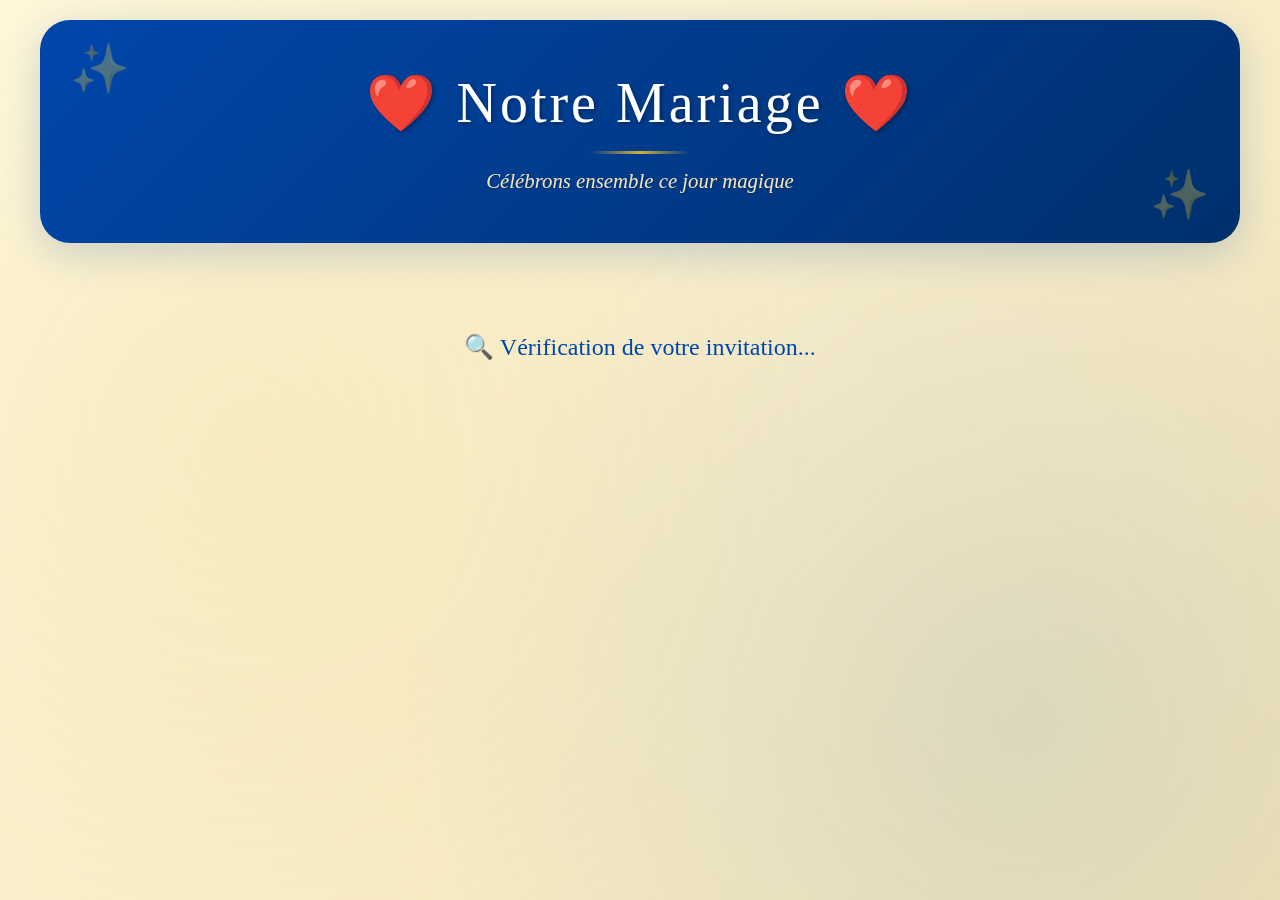
<file: media.html>
<!DOCTYPE html>
<html lang="fr">
<head>
    <meta charset="UTF-8">
    <meta name="viewport" content="width=device-width, initial-scale=1.0">
    <title>Média - Mariage</title>
    <link rel="stylesheet" href="app.css">
    <style>
        .media-grid {
            display: grid;
            grid-template-columns: repeat(auto-fill, minmax(300px, 1fr));
            gap: 20px;
            margin-top: 30px;
        }

        .media-item {
            background: white;
            border-radius: 15px;
            overflow: hidden;
            box-shadow: 0 5px 20px rgba(0,0,0,0.1);
            transition: all 0.3s ease;
            cursor: pointer;
        }

        .media-item:hover {
            transform: translateY(-5px);
            box-shadow: 0 10px 30px rgba(0,0,0,0.15);
        }

        .media-item img,
        .media-item video {
            width: 100%;
            height: 250px;
            object-fit: cover;
            display: block;
        }

        .media-info {
            padding: 15px;
        }

        .media-caption {
            color: #2c3e50;
            font-size: 1em;
            margin-bottom: 8px;
            line-height: 1.4;
        }

        .media-date {
            color: #7f8c8d;
            font-size: 0.85em;
            display: flex;
            align-items: center;
            gap: 5px;
            margin-bottom: 12px;
        }

        .download-btn {
            background: #3498db;
            color: white;
            border: none;
            padding: 10px;
            border-radius: 8px;
            cursor: pointer;
            width: 100%;
            font-size: 0.95em;
            font-weight: bold;
            transition: all 0.3s;
            display: flex;
            align-items: center;
            justify-content: center;
            gap: 8px;
        }

        .download-btn:hover {
            background: #2980b9;
            transform: translateY(-2px);
        }

        .media-type-badge {
            display: inline-block;
            padding: 4px 10px;
            border-radius: 15px;
            font-size: 0.75em;
            font-weight: bold;
            margin-left: 8px;
        }

        .badge-photo {
            background: #3498db;
            color: white;
        }

        .badge-video {
            background: #e74c3c;
            color: white;
        }

        .no-media {
            text-align: center;
            padding: 60px 20px;
            color: #7f8c8d;
            grid-column: 1/-1;
        }

        .no-media-icon {
            font-size: 5em;
            margin-bottom: 20px;
            opacity: 0.3;
        }

        /* Modal lightbox */
        .lightbox {
            display: none;
            position: fixed;
            top: 0;
            left: 0;
            width: 100%;
            height: 100%;
            background: rgba(0, 0, 0, 0.95);
            z-index: 1000;
            justify-content: center;
            align-items: center;
            padding: 20px;
        }

        .lightbox.active {
            display: flex;
        }

        .lightbox-content {
            max-width: 90%;
            max-height: 90%;
            position: relative;
        }

        .lightbox-content img,
        .lightbox-content video {
            max-width: 100%;
            max-height: 90vh;
            border-radius: 10px;
        }

        .lightbox-close {
            position: absolute;
            top: -50px;
            right: 0;
            background: white;
            border: none;
            width: 40px;
            height: 40px;
            border-radius: 50%;
            cursor: pointer;
            font-size: 1.5em;
            display: flex;
            align-items: center;
            justify-content: center;
            transition: all 0.3s;
        }

        .lightbox-close:hover {
            transform: scale(1.1);
        }

        .lightbox-caption {
            color: white;
            text-align: center;
            margin-top: 15px;
            font-size: 1.1em;
        }

        .lightbox-download {
            position: absolute;
            top: -50px;
            left: 0;
            background: #3498db;
            color: white;
            border: none;
            padding: 10px 20px;
            border-radius: 20px;
            cursor: pointer;
            font-size: 0.9em;
            font-weight: bold;
            transition: all 0.3s;
            display: flex;
            align-items: center;
            gap: 8px;
        }

        .lightbox-download:hover {
            background: #2980b9;
            transform: scale(1.05);
        }

        .lightbox-nav {
            position: absolute;
            top: 50%;
            transform: translateY(-50%);
            background: white;
            border: none;
            width: 50px;
            height: 50px;
            border-radius: 50%;
            cursor: pointer;
            font-size: 1.5em;
            display: flex;
            align-items: center;
            justify-content: center;
            transition: all 0.3s;
        }

        .lightbox-nav:hover {
            transform: translateY(-50%) scale(1.1);
        }

        .lightbox-prev {
            left: 20px;
        }

        .lightbox-next {
            right: 20px;
        }

        @media (max-width: 768px) {
            .media-grid {
                grid-template-columns: 1fr;
            }

            .lightbox-nav {
                width: 40px;
                height: 40px;
                font-size: 1.2em;
            }

            .lightbox-prev {
                left: 10px;
            }

            .lightbox-next {
                right: 10px;
            }
        }
    </style>
</head>
<body>
    <div class="page-container">
        <div class="page-header">
            <div class="icon">📸</div>
            <h1>Galerie Média</h1>
            <p class="subtitle">Revivez les meilleurs moments de cette journée</p>
            <a href="#" id="backButton" class="back-button">← Retour à l'accueil</a>
        </div>

        <div class="content-card">
            <div style="display: flex; justify-content: space-between; align-items: center; flex-wrap: wrap; gap: 15px; margin-bottom: 20px;">
                <div>
                    <h2 style="margin-bottom: 10px;">🌟 Photos & Vidéos du Mariage</h2>
                    <p style="color: #7f8c8d;">
                        Découvrez les plus beaux souvenirs immortalisés lors de cette journée spéciale
                    </p>
                </div>
                <button onclick="downloadAllMedia()" style="background: #27ae60; color: white; border: none; padding: 12px 24px; border-radius: 8px; font-weight: bold; cursor: pointer; display: flex; align-items: center; gap: 8px; transition: all 0.3s;" onmouseover="this.style.background='#229954'" onmouseout="this.style.background='#27ae60'">
                    <span>📦</span>
                    <span>Télécharger tout</span>
                </button>
            </div>

            <div id="mediaGrid" class="media-grid">
                <div class="loading" style="text-align: center; padding: 40px; grid-column: 1/-1;">
                    <p>🔄 Chargement des médias...</p>
                </div>
            </div>
        </div>
    </div>

    <!-- Lightbox modal -->
    <div id="lightbox" class="lightbox" onclick="closeLightbox()">
        <button class="lightbox-nav lightbox-prev" onclick="event.stopPropagation(); navigateMedia(-1)">‹</button>
        <div class="lightbox-content" onclick="event.stopPropagation()">
            <button class="lightbox-download" onclick="event.stopPropagation(); downloadCurrentMedia()">
                <span>⬇️</span>
                <span>Télécharger</span>
            </button>
            <button class="lightbox-close" onclick="closeLightbox()">✕</button>
            <div id="lightboxMedia"></div>
            <div id="lightboxCaption" class="lightbox-caption"></div>
        </div>
        <button class="lightbox-nav lightbox-next" onclick="event.stopPropagation(); navigateMedia(1)">›</button>
    </div>

    <script>
        let allMedia = [];
        let currentMediaIndex = 0;

        // Fonction pour vérifier l'authentification
        function checkAuth() {
            const user = sessionStorage.getItem('currentUser');
            if (!user) {
                window.location.href = 'index.html';
                return null;
            }
            return JSON.parse(user);
        }

        // Fonction pour charger les médias depuis l'API Python
        async function loadMedia() {
            try {
                const response = await fetch('/api/media', {
                    cache: "no-store",
                    headers: {
                        'Cache-Control': 'no-cache'
                    }
                });
                
                if (response.ok) {
                    const data = await response.json();
                    console.log('✅ Médias chargés:', data.media.length);
                    return data.media || [];
                }
            } catch (error) {
                console.log('⚠️ Impossible de charger les médias:', error);
            }
            return [];
        }

        // Fonction pour formater la date
        function formatDate(timestamp) {
            if (!timestamp) return 'Date inconnue';
            
            const date = new Date(timestamp);
            const now = new Date();
            const diffMinutes = Math.floor((now - date) / 60000);
            
            if (diffMinutes < 1) {
                return "À l'instant";
            } else if (diffMinutes < 60) {
                return `Il y a ${diffMinutes} min`;
            } else if (diffMinutes < 1440) {
                const hours = Math.floor(diffMinutes / 60);
                return `Il y a ${hours}h`;
            } else {
                return date.toLocaleDateString('fr-FR', { 
                    day: '2-digit', 
                    month: '2-digit',
                    hour: '2-digit', 
                    minute: '2-digit' 
                });
            }
        }

        // Fonction pour télécharger le média actuellement affiché dans la lightbox
        function downloadCurrentMedia() {
            const media = allMedia[currentMediaIndex];
            downloadMedia(media);
        }

        // Fonction pour ouvrir la lightbox
        function openLightbox(index) {
            currentMediaIndex = index;
            displayLightboxMedia();
            
            const lightbox = document.getElementById('lightbox');
            lightbox.classList.add('active');
        }

        // Fonction pour afficher le média dans la lightbox
        function displayLightboxMedia() {
            const media = allMedia[currentMediaIndex];
            const lightboxMedia = document.getElementById('lightboxMedia');
            const lightboxCaption = document.getElementById('lightboxCaption');
            
            const mediaPath = media.url || `media/${media.filename}`;
            
            if (media.type === 'image') {
                lightboxMedia.innerHTML = `<img src="${mediaPath}" alt="${media.caption || ''}" onerror="this.src='images/placeholder.png'">`;
            } else {
                lightboxMedia.innerHTML = `<video src="${mediaPath}" controls autoplay></video>`;
            }
            
            lightboxCaption.textContent = media.caption || media.filename;
        }

        // Fonction pour naviguer dans la lightbox
        function navigateMedia(direction) {
            currentMediaIndex += direction;
            
            // Boucle
            if (currentMediaIndex < 0) {
                currentMediaIndex = allMedia.length - 1;
            } else if (currentMediaIndex >= allMedia.length) {
                currentMediaIndex = 0;
            }
            
            displayLightboxMedia();
        }

        // Fonction pour fermer la lightbox
        function closeLightbox() {
            const lightbox = document.getElementById('lightbox');
            lightbox.classList.remove('active');
            
            // Arrêter la vidéo si c'est une vidéo
            const video = lightbox.querySelector('video');
            if (video) {
                video.pause();
            }
        }

        // Fonction pour télécharger un média
        function downloadMedia(media) {
            const mediaPath = media.url || `media/${media.filename}`;
            const filename = media.filename;
            
            // Créer un lien de téléchargement temporaire
            const a = document.createElement('a');
            a.href = mediaPath;
            a.download = filename;
            a.style.display = 'none';
            
            document.body.appendChild(a);
            a.click();
            document.body.removeChild(a);
            
            console.log('📥 Téléchargement lancé:', filename);
        }

        // Fonction pour télécharger tous les médias
        async function downloadAllMedia() {
            if (allMedia.length === 0) {
                alert('Aucun média à télécharger');
                return;
            }

            if (!confirm(`Voulez-vous télécharger tous les médias ?\n\n${allMedia.length} fichier(s) seront téléchargés.`)) {
                return;
            }

            // Télécharger chaque média avec un petit délai
            for (let i = 0; i < allMedia.length; i++) {
                const media = allMedia[i];
                console.log(`📥 Téléchargement ${i + 1}/${allMedia.length}: ${media.filename}`);
                downloadMedia(media);
                
                // Petit délai entre chaque téléchargement
                await new Promise(resolve => setTimeout(resolve, 500));
            }

            alert(`✅ ${allMedia.length} fichier(s) téléchargés !\n\nVérifiez votre dossier de téléchargements.`);
        }

        // Fonction pour créer une carte média
        function createMediaCard(media, index) {
            const card = document.createElement('div');
            card.className = 'media-item';
            
            const mediaPath = media.url || `media/${media.filename}`;
            
            const mediaElement = media.type === 'image' 
                ? `<img src="${mediaPath}" alt="${media.caption || ''}" onclick="openLightbox(${index})" onerror="this.src='images/placeholder.png'">`
                : `<video src="${mediaPath}" muted onclick="openLightbox(${index})"></video>`;
            
            const typeBadge = media.type === 'image'
                ? '<span class="media-type-badge badge-photo">📷 Photo</span>'
                : '<span class="media-type-badge badge-video">🎥 Vidéo</span>';
            
            card.innerHTML = `
                ${mediaElement}
                <div class="media-info">
                    <div class="media-caption">
                        ${media.caption || media.filename}
                        ${typeBadge}
                    </div>
                    <div class="media-date">
                        <span>⏰</span>
                        <span>${formatDate(media.timestamp)}</span>
                    </div>
                    <button class="download-btn" onclick="event.stopPropagation(); downloadMedia(${JSON.stringify(media).replace(/"/g, '&quot;')})">
                        <span>⬇️</span>
                        <span>Télécharger</span>
                    </button>
                </div>
            `;
            
            return card;
        }

        // Fonction pour afficher les médias
        async function displayMedia() {
            const grid = document.getElementById('mediaGrid');
            allMedia = await loadMedia();
            
            grid.innerHTML = '';
            
            if (allMedia.length === 0) {
                grid.innerHTML = `
                    <div class="no-media">
                        <div class="no-media-icon">📸</div>
                        <h3>Aucun média pour le moment</h3>
                        <p>Les photos et vidéos apparaîtront ici au fur et à mesure</p>
                    </div>
                `;
                return;
            }
            
            // Trier par date décroissante
            allMedia.sort((a, b) => (b.timestamp || 0) - (a.timestamp || 0));
            
            allMedia.forEach((media, index) => {
                const card = createMediaCard(media, index);
                grid.appendChild(card);
            });
        }

        // Rafraîchir les médias toutes les 30 secondes
        let refreshInterval;
        function startAutoRefresh() {
            refreshInterval = setInterval(() => {
                displayMedia();
            }, 30000);
        }

        // Arrêter le rafraîchissement quand on quitte la page
        window.addEventListener('beforeunload', () => {
            if (refreshInterval) {
                clearInterval(refreshInterval);
            }
        });

        // Fermer la lightbox avec la touche Échap
        document.addEventListener('keydown', (e) => {
            if (e.key === 'Escape') {
                closeLightbox();
            } else if (e.key === 'ArrowLeft') {
                navigateMedia(-1);
            } else if (e.key === 'ArrowRight') {
                navigateMedia(1);
            }
        });

        // Initialisation de la page
        window.addEventListener('DOMContentLoaded', async () => {
            console.log('📄 Page Média chargée');
            
            // Vérifier l'authentification
            const user = checkAuth();
            if (!user) {
                return;
            }
            
            // Configurer le bouton retour
            const token = sessionStorage.getItem('authToken');
            const backButton = document.getElementById('backButton');
            if (backButton && token) {
                backButton.href = `index.html?token=${token}`;
            }
            
            console.log('👤 Utilisateur:', user.name);
            
            // Afficher les médias
            await displayMedia();
            
            // Démarrer le rafraîchissement automatique
            startAutoRefresh();
            
            console.log('✅ Médias affichés');
        });
    </script>
</body>
</html>
</file>
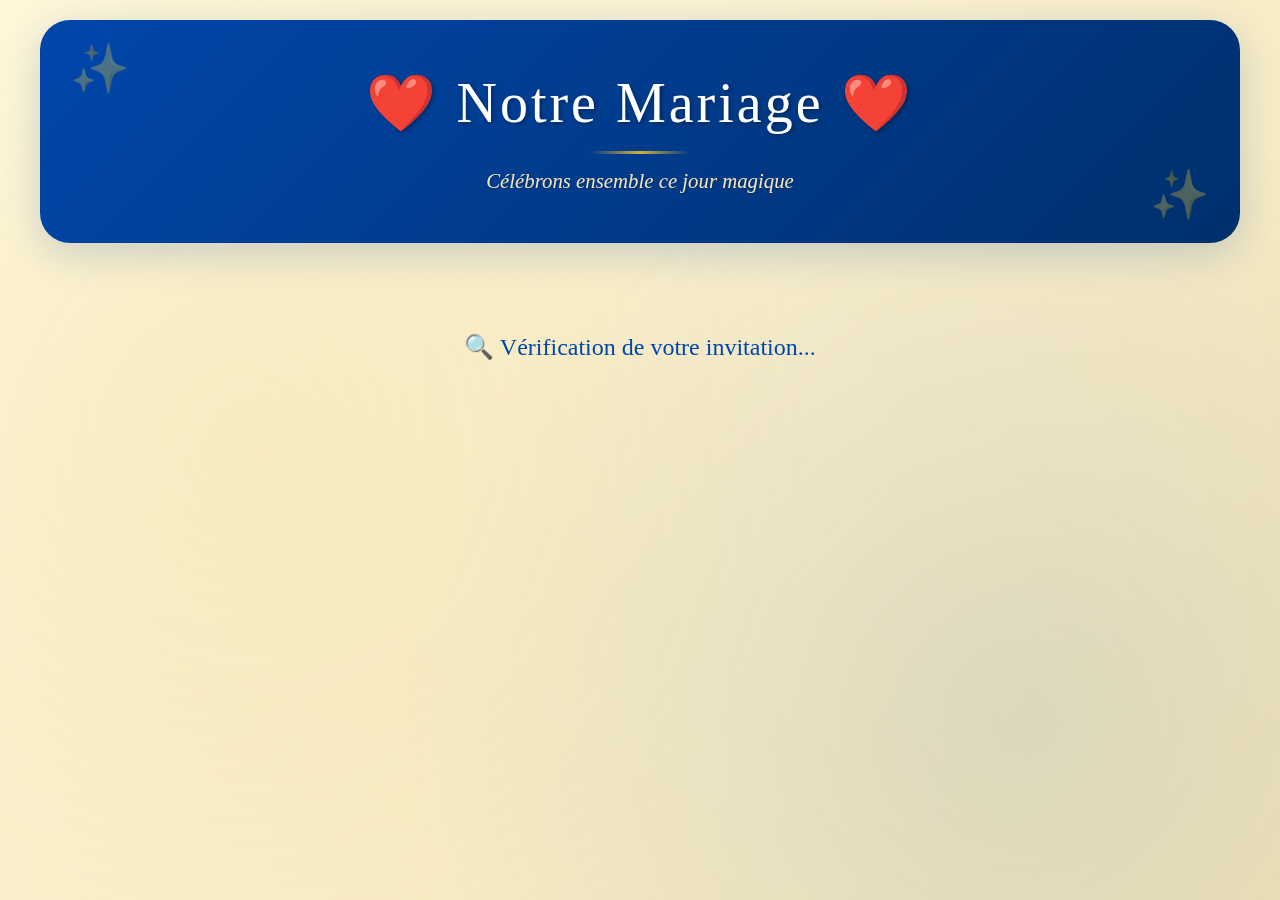
<file: media_admin.html>
<!DOCTYPE html>
<html lang="fr">
<head>
    <meta charset="UTF-8">
    <meta name="viewport" content="width=device-width, initial-scale=1.0">
    <title>Gestion des Médias - Admin</title>
    <link rel="stylesheet" href="app.css">
    <style>
        .admin-header {
            background: linear-gradient(135deg, #e74c3c 0%, #c0392b 100%);
            color: white;
            padding: 20px;
            border-radius: 15px;
            margin-bottom: 30px;
        }

        .upload-section {
            background: white;
            padding: 30px;
            border-radius: 15px;
            box-shadow: 0 5px 20px rgba(0,0,0,0.1);
            margin-bottom: 30px;
        }

        .upload-area {
            border: 3px dashed #ddd;
            border-radius: 15px;
            padding: 40px;
            text-align: center;
            cursor: pointer;
            transition: all 0.3s;
            margin-bottom: 20px;
        }

        .upload-area:hover {
            border-color: #e74c3c;
            background: #fff5f5;
        }

        .upload-area.dragover {
            border-color: #e74c3c;
            background: #ffe5e5;
        }

        .upload-icon {
            font-size: 4em;
            margin-bottom: 15px;
        }

        .file-input {
            display: none;
        }

        .preview-container {
            margin-top: 20px;
            display: none;
        }

        .preview-container.active {
            display: block;
        }

        .preview-image,
        .preview-video {
            max-width: 100%;
            max-height: 400px;
            border-radius: 10px;
            margin: 15px 0;
        }

        .form-group {
            margin-bottom: 20px;
        }

        .form-group label {
            display: block;
            font-weight: bold;
            color: #2c3e50;
            margin-bottom: 8px;
        }

        .form-group input {
            width: 100%;
            padding: 12px;
            border: 2px solid #ddd;
            border-radius: 10px;
            font-size: 1em;
        }

        .btn {
            padding: 15px 30px;
            border: none;
            border-radius: 10px;
            font-size: 1.1em;
            font-weight: bold;
            cursor: pointer;
            transition: all 0.3s;
        }

        .btn-primary {
            background: #e74c3c;
            color: white;
            width: 100%;
        }

        .btn-primary:hover {
            background: #c0392b;
        }

        .btn-primary:disabled {
            background: #95a5a6;
            cursor: not-allowed;
        }

        .progress-bar {
            width: 100%;
            height: 30px;
            background: #f0f0f0;
            border-radius: 15px;
            overflow: hidden;
            margin: 15px 0;
            display: none;
        }

        .progress-bar.active {
            display: block;
        }

        .progress-fill {
            height: 100%;
            background: linear-gradient(90deg, #e74c3c, #c0392b);
            width: 0%;
            transition: width 0.3s;
            display: flex;
            align-items: center;
            justify-content: center;
            color: white;
            font-weight: bold;
        }

        .media-grid {
            display: grid;
            grid-template-columns: repeat(auto-fill, minmax(280px, 1fr));
            gap: 20px;
            margin-top: 30px;
        }

        .media-item {
            background: white;
            border-radius: 15px;
            overflow: hidden;
            box-shadow: 0 5px 20px rgba(0,0,0,0.1);
        }

        .media-item img,
        .media-item video {
            width: 100%;
            height: 220px;
            object-fit: cover;
            cursor: pointer;
        }

        .media-info {
            padding: 15px;
        }

        .media-caption {
            color: #2c3e50;
            margin-bottom: 8px;
            font-size: 0.95em;
        }

        .media-filename {
            color: #95a5a6;
            font-size: 0.8em;
            font-family: monospace;
            margin-bottom: 8px;
        }

        .media-date {
            color: #7f8c8d;
            font-size: 0.85em;
            margin-bottom: 12px;
        }

        .delete-btn {
            background: #e74c3c;
            color: white;
            border: none;
            padding: 8px;
            border-radius: 6px;
            cursor: pointer;
            width: 100%;
        }

        .delete-btn:hover {
            background: #c0392b;
        }

        .success-msg {
            background: #d4edda;
            color: #155724;
            padding: 15px;
            border-radius: 10px;
            margin-bottom: 20px;
            display: none;
        }
    </style>
</head>
<body>
    <div class="page-container">
        <div class="page-header">
            <div class="icon">📹</div>
            <h1>Gestion des Médias</h1>
            <p class="subtitle">Téléversez des photos et vidéos pour les invités</p>
            <a href="#" id="backButton" class="back-button">← Retour à l'accueil</a>
        </div>

        <div class="admin-header">
            <h2>👑 Mode Administrateur</h2>
            <p>Les médias téléversés ici seront visibles instantanément dans la galerie</p>
        </div>

        <div id="successMsg" class="success-msg"></div>

        <!-- Zone d'upload -->
        <div class="upload-section">
            <h2 style="margin-bottom: 20px;">📤 Téléverser un Média</h2>
            
            <div class="upload-area" id="uploadArea" onclick="document.getElementById('fileInput').click()">
                <div class="upload-icon">📁</div>
                <h3>Cliquez ou glissez-déposez</h3>
                <p style="color: #7f8c8d; margin-top: 10px;">
                    Photos (JPG, PNG, WEBP) ou Vidéos (MP4, WEBM)<br>
                    Taille maximale : 100 MB
                </p>
            </div>

            <input type="file" id="fileInput" class="file-input" accept="image/*,video/*" onchange="handleFileSelect(event)">

            <div class="progress-bar" id="progressBar">
                <div class="progress-fill" id="progressFill">0%</div>
            </div>

            <div class="preview-container" id="previewContainer">
                <h3>Aperçu :</h3>
                <div id="preview"></div>
                
                <div class="form-group">
                    <label for="mediaCaption">Légende (optionnelle)</label>
                    <input type="text" id="mediaCaption" placeholder="Ex: Les mariés coupent le gâteau" maxlength="200">
                </div>

                <button class="btn btn-primary" id="uploadBtn" onclick="uploadMedia()">
                    ✅ Publier ce média
                </button>
            </div>
        </div>

        <!-- Liste des médias -->
        <div class="content-card">
            <h2 style="margin-bottom: 20px;">🖼️ Médias Publiés (<span id="mediaCount">0</span>)</h2>
            <div id="mediaGrid" class="media-grid">
                <div class="loading" style="text-align: center; padding: 40px; grid-column: 1/-1;">
                    <p>🔄 Chargement des médias...</p>
                </div>
            </div>
        </div>
    </div>

    <script>
        let selectedFile = null;

        // Fonction pour vérifier l'authentification admin
        function checkAuth() {
            const user = sessionStorage.getItem('currentUser');
            if (!user) {
                window.location.href = 'index.html';
                return null;
            }
            
            const userData = JSON.parse(user);
            
            if (userData.role !== 'admin') {
                alert('❌ Accès refusé : cette page est réservée aux administrateurs');
                window.location.href = 'index.html';
                return null;
            }
            
            return userData;
        }

        // Gestion du drag & drop
        const uploadArea = document.getElementById('uploadArea');

        uploadArea.addEventListener('dragover', (e) => {
            e.preventDefault();
            uploadArea.classList.add('dragover');
        });

        uploadArea.addEventListener('dragleave', () => {
            uploadArea.classList.remove('dragover');
        });

        uploadArea.addEventListener('drop', (e) => {
            e.preventDefault();
            uploadArea.classList.remove('dragover');
            
            const files = e.dataTransfer.files;
            if (files.length > 0) {
                handleFile(files[0]);
            }
        });

        // Fonction pour gérer la sélection de fichier
        function handleFileSelect(event) {
            const file = event.target.files[0];
            if (file) {
                handleFile(file);
            }
        }

        // Fonction pour traiter le fichier
        function handleFile(file) {
            if (file.size > 100 * 1024 * 1024) {
                alert('❌ Le fichier est trop volumineux (max 100 MB)');
                return;
            }

            const isImage = file.type.startsWith('image/');
            const isVideo = file.type.startsWith('video/');
            
            if (!isImage && !isVideo) {
                alert('❌ Format non supporté');
                return;
            }

            selectedFile = {
                file: file,
                type: isImage ? 'image' : 'video'
            };

            showPreview(file, selectedFile.type);
        }

        // Fonction pour afficher l'aperçu
        function showPreview(file, type) {
            const preview = document.getElementById('preview');
            const previewContainer = document.getElementById('previewContainer');
            
            const reader = new FileReader();
            
            reader.onload = (e) => {
                if (type === 'image') {
                    preview.innerHTML = `<img src="${e.target.result}" class="preview-image">`;
                } else {
                    preview.innerHTML = `<video src="${e.target.result}" class="preview-video" controls></video>`;
                }
                previewContainer.classList.add('active');
            };
            
            reader.readAsDataURL(file);
        }

        // Fonction pour afficher un message de succès
        function showSuccess(message) {
            const successMsg = document.getElementById('successMsg');
            successMsg.textContent = message;
            successMsg.style.display = 'block';
            
            setTimeout(() => {
                successMsg.style.display = 'none';
            }, 3000);
        }

        // Fonction pour uploader le média
        async function uploadMedia() {
            if (!selectedFile) {
                alert('⚠️ Veuillez sélectionner un fichier');
                return;
            }

            const caption = document.getElementById('mediaCaption').value.trim();
            const uploadBtn = document.getElementById('uploadBtn');
            const progressBar = document.getElementById('progressBar');
            const progressFill = document.getElementById('progressFill');
            
            uploadBtn.disabled = true;
            uploadBtn.textContent = '⏳ Upload en cours...';
            progressBar.classList.add('active');

            try {
                const formData = new FormData();
                formData.append('file', selectedFile.file);
                formData.append('caption', caption);
                
                // Simulation de progression
                let progress = 0;
                const progressInterval = setInterval(() => {
                    progress += 10;
                    if (progress <= 90) {
                        progressFill.style.width = progress + '%';
                        progressFill.textContent = progress + '%';
                    }
                }, 100);
                
                const response = await fetch('/api/media/upload', {
                    method: 'POST',
                    body: formData
                });
                
                clearInterval(progressInterval);
                progressFill.style.width = '100%';
                progressFill.textContent = '100%';
                
                if (response.ok) {
                    showSuccess('✅ Média publié avec succès !');
                    
                    // Réinitialiser
                    selectedFile = null;
                    document.getElementById('fileInput').value = '';
                    document.getElementById('mediaCaption').value = '';
                    document.getElementById('previewContainer').classList.remove('active');
                    
                    setTimeout(() => {
                        progressBar.classList.remove('active');
                        progressFill.style.width = '0%';
                    }, 500);
                    
                    // Rafraîchir la liste
                    await displayMedia();
                } else {
                    alert('❌ Erreur lors de l\'upload');
                }
            } catch (error) {
                console.error('Erreur:', error);
                alert('❌ Erreur de connexion au serveur');
            } finally {
                uploadBtn.disabled = false;
                uploadBtn.textContent = '✅ Publier ce média';
            }
        }

        // Fonction pour charger les médias
        async function loadMedia() {
            try {
                const response = await fetch('/api/media', {
                    cache: "no-store"
                });
                
                if (response.ok) {
                    const data = await response.json();
                    return data.media || [];
                }
            } catch (error) {
                console.error('Erreur:', error);
            }
            return [];
        }

        // Fonction pour supprimer un média
        async function deleteMedia(filename) {
            if (!confirm(`Êtes-vous sûr de vouloir supprimer "${filename}" ?`)) {
                return;
            }
            
            try {
                const response = await fetch(`/api/media/${filename}`, {
                    method: 'DELETE'
                });
                
                if (response.ok) {
                    showSuccess('🗑️ Média supprimé');
                    await displayMedia();
                } else {
                    alert('❌ Erreur lors de la suppression');
                }
            } catch (error) {
                console.error('Erreur:', error);
                alert('❌ Erreur de connexion');
            }
        }

        // Fonction pour formater la date
        function formatDate(timestamp) {
            if (!timestamp) return 'Date inconnue';
            
            const date = new Date(timestamp);
            return date.toLocaleDateString('fr-FR', { 
                day: '2-digit', 
                month: '2-digit',
                year: 'numeric',
                hour: '2-digit', 
                minute: '2-digit' 
            });
        }

        // Fonction pour afficher les médias
        async function displayMedia() {
            const grid = document.getElementById('mediaGrid');
            const mediaCount = document.getElementById('mediaCount');
            const mediaList = await loadMedia();
            
            mediaCount.textContent = mediaList.length;
            grid.innerHTML = '';
            
            if (mediaList.length === 0) {
                grid.innerHTML = `
                    <div style="grid-column: 1/-1; text-align: center; padding: 60px; color: #7f8c8d;">
                        <div style="font-size: 5em; margin-bottom: 20px; opacity: 0.3;">📸</div>
                        <h3>Aucun média pour le moment</h3>
                        <p>Utilisez le formulaire ci-dessus pour téléverser des médias</p>
                    </div>
                `;
                return;
            }
            
            mediaList.forEach(media => {
                const card = document.createElement('div');
                card.className = 'media-item';
                
                const mediaPath = media.url || `media/${media.filename}`;
                const mediaElement = media.type === 'image' 
                    ? `<img src="${mediaPath}" alt="${media.caption || ''}">`
                    : `<video src="${mediaPath}" muted></video>`;
                
                card.innerHTML = `
                    ${mediaElement}
                    <div class="media-info">
                        <div class="media-caption">
                            ${media.caption || media.filename}
                        </div>
                        <div class="media-filename">📄 ${media.filename}</div>
                        <div class="media-date">📅 ${formatDate(media.timestamp)}</div>
                        <button class="delete-btn" onclick="deleteMedia('${media.filename}')">
                            🗑️ Supprimer
                        </button>
                    </div>
                `;
                
                grid.appendChild(card);
            });
        }

        // Initialisation
        window.addEventListener('DOMContentLoaded', async () => {
            console.log('📄 Page Média Admin chargée');
            
            const user = checkAuth();
            if (!user) return;
            
            const token = sessionStorage.getItem('authToken');
            const backButton = document.getElementById('backButton');
            if (backButton && token) {
                backButton.href = `index.html?token=${token}`;
            }
            
            await displayMedia();
            console.log('✅ Page admin initialisée');
        });
    </script>
</body>
</html>
</file>
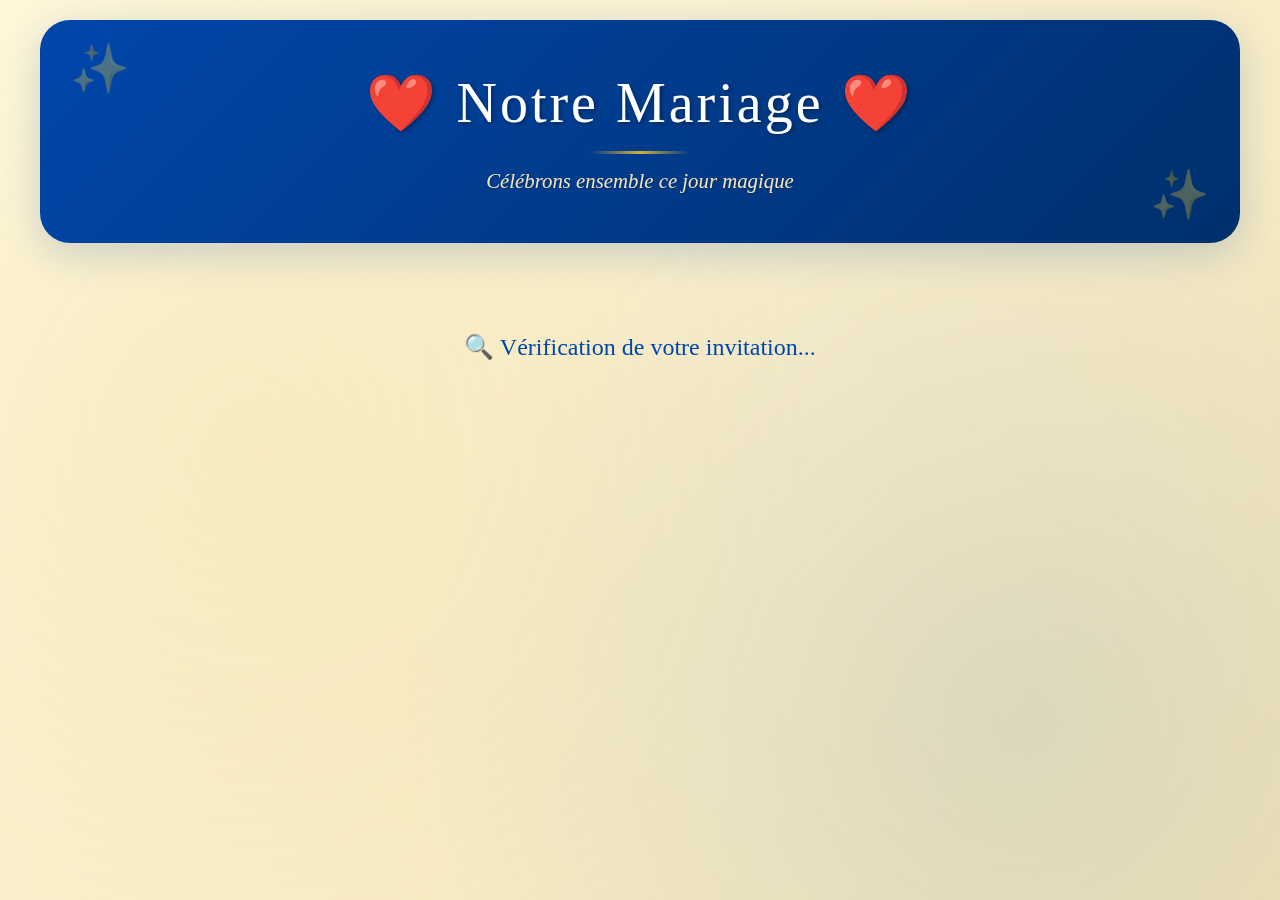
<file: menu.html>
<!DOCTYPE html>
<html lang="fr">
<head>
    <meta charset="UTF-8">
    <meta name="viewport" content="width=device-width, initial-scale=1.0">
    <title>Menu du Mariage</title>
    <link rel="stylesheet" href="app.css">
</head>
<body>
    <div class="page-container">
        <div class="page-header">
            <div class="icon">🍽️</div>
            <h1>Menu du Jour</h1>
            <p class="subtitle">Découvrez les délices qui vous attendent</p>
            <a href="#" id="backButton" class="back-button">← Retour à l'accueil</a>
        </div>

        <div id="menuContent">
            <div class="loading" style="text-align: center; padding: 40px;">
                <p>🔄 Chargement du menu...</p>
            </div>
        </div>
    </div>

    <script>
        // Configuration des catégories du menu
        const MENU_CATEGORIES = [
            {
                folder: "Cocktail_de_bienvenue",
                title: "🥂 Cocktail de Bienvenue",
                icon: "🥂"
            },
            {
                folder: "Entrees",
                title: "🥗 Entrées",
                icon: "🥗"
            },
            {
                folder: "Plats_principaux",
                title: "🍖 Plats Principaux",
                icon: "🍖"
            },
            {
                folder: "Accompagnements",
                title: "🥔 Accompagnements",
                icon: "🥔"
            },
            {
                folder: "Desserts",
                title: "🍰 Desserts",
                icon: "🍰"
            },
            {
                folder: "Boissons",
                title: "🍷 Boissons",
                icon: "🍷"
            }
        ];

        // Fonction pour vérifier l'authentification
        function checkAuth() {
            const user = sessionStorage.getItem('currentUser');
            if (!user) {
                window.location.href = 'index.html';
                return null;
            }
            return JSON.parse(user);
        }

        // Fonction pour convertir le nom de fichier en nom lisible
        function formatDishName(filename) {
            // Enlever l'extension .png
            let name = filename.replace('.png', '');
            
            // Remplacer les underscores par des espaces
            name = name.replace(/_/g, ' ');
            
            // Mettre la première lettre de chaque mot en majuscule
            name = name.split(' ')
                .map(word => word.charAt(0).toUpperCase() + word.slice(1))
                .join(' ');
            
            return name;
        }

        // Fonction pour charger les images d'un dossier
        async function loadImagesFromFolder(folderPath) {
            try {
                // Liste des images à chercher (vous devrez adapter selon vos fichiers réels)
                // Cette approche nécessite de connaître les noms à l'avance
                // OU d'avoir un fichier index.json dans chaque dossier
                
                // Tentative de chargement d'un fichier index
                const indexPath = `${folderPath}/index.json`;
                const response = await fetch(indexPath);
                
                if (response.ok) {
                    const data = await response.json();
                    return data.images || [];
                } else {
                    // Fallback : retourner un tableau vide si pas d'index
                    console.warn(`Pas d'index.json trouvé pour ${folderPath}`);
                    return [];
                }
            } catch (error) {
                console.error(`Erreur de chargement pour ${folderPath}:`, error);
                return [];
            }
        }

        // Fonction pour créer une carte de plat
        function createDishCard(imageName, folderPath) {
            const card = document.createElement('div');
            card.className = 'grid-item';
            
            const imagePath = `${folderPath}/${imageName}`;
            const dishName = formatDishName(imageName);
            
            card.innerHTML = `
                <img src="${imagePath}" 
                     alt="${dishName}" 
                     onerror="this.style.display='none'; this.nextElementSibling.innerHTML='<p style=&quot;padding:20px;text-align:center;color:#999;&quot;>📷 Image non disponible</p>';">
                <div class="grid-item-content">
                    <h3>${dishName}</h3>
                </div>
            `;
            
            return card;
        }

        // Fonction pour créer une section de menu
        async function createMenuSection(category) {
            const section = document.createElement('div');
            section.className = 'content-card';
            
            const title = document.createElement('h2');
            title.textContent = category.title;
            section.appendChild(title);
            
            const grid = document.createElement('div');
            grid.className = 'grid-container';
            
            const folderPath = `menu/${category.folder}`;
            const images = await loadImagesFromFolder(folderPath);
            
            if (images.length === 0) {
                // Message si aucune image
                const emptyMessage = document.createElement('p');
                emptyMessage.style.textAlign = 'center';
                emptyMessage.style.color = '#999';
                emptyMessage.style.padding = '20px';
                emptyMessage.textContent = 'Aucun plat disponible dans cette catégorie pour le moment.';
                section.appendChild(emptyMessage);
            } else {
                images.forEach(imageName => {
                    const card = createDishCard(imageName, folderPath);
                    grid.appendChild(card);
                });
                section.appendChild(grid);
            }
            
            return section;
        }

        // Fonction pour afficher le menu complet
        async function renderMenu() {
            const container = document.getElementById('menuContent');
            container.innerHTML = '';
            
            // Ajouter une introduction
            const intro = document.createElement('div');
            intro.className = 'content-card';
            intro.innerHTML = `
                <h2>Un festin pour célébrer notre union</h2>
                <p>Nous avons préparé avec soin un menu raffiné pour régaler vos papilles. 
                Chaque plat a été sélectionné avec amour pour faire de cette journée un moment inoubliable.</p>
                <p><strong>Note :</strong> Si vous avez des allergies ou des préférences alimentaires, 
                n'hésitez pas à en informer le personnel.</p>
            `;
            container.appendChild(intro);
            
            // Ajouter chaque section du menu
            for (const category of MENU_CATEGORIES) {
                const section = await createMenuSection(category);
                container.appendChild(section);
            }
            
            // Message de fin
            const outro = document.createElement('div');
            outro.className = 'content-card';
            outro.style.textAlign = 'center';
            outro.innerHTML = `
                <h2>Bon appétit ! 🎉</h2>
                <p>Nous espérons que vous apprécierez ce repas autant que nous avons pris plaisir à le préparer pour vous.</p>
            `;
            container.appendChild(outro);
        }

        // Initialisation de la page
        window.addEventListener('DOMContentLoaded', async () => {
            console.log('📄 Page Menu chargée');
            
            // Vérifier l'authentification
            const user = checkAuth();
            if (!user) {
                return;
            }
            
            // Configurer le bouton retour avec le token
            const token = sessionStorage.getItem('authToken');
            const backButton = document.getElementById('backButton');
            if (backButton && token) {
                backButton.href = `index.html?token=${token}`;
            }
            
            console.log('👤 Utilisateur:', user.name);
            
            // Afficher le menu
            await renderMenu();
            
            console.log('✅ Menu affiché');
        });
    </script>
</body>
</html>
</file>
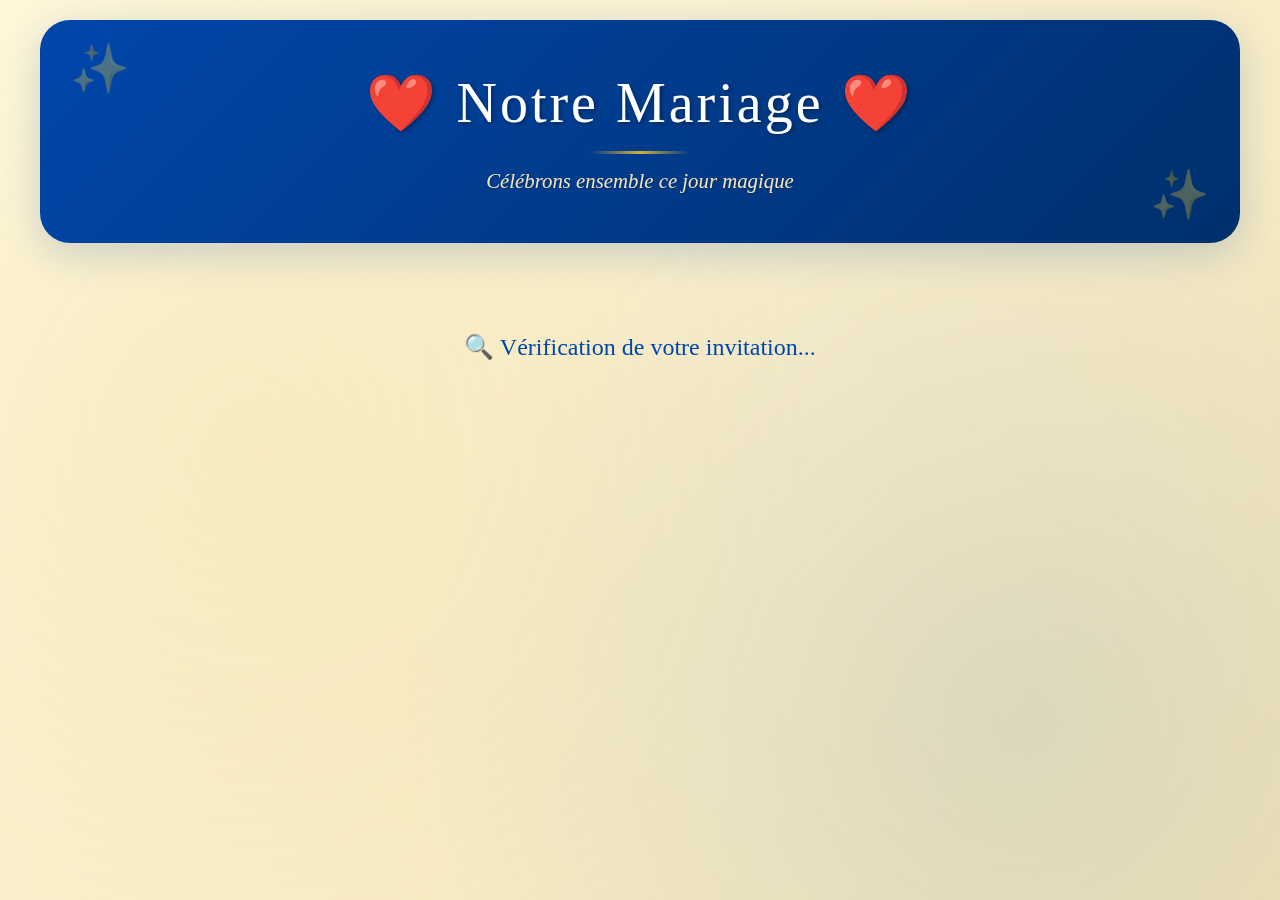
<file: ordre_jour.html>
<!DOCTYPE html>
<html lang="fr">
<head>
    <meta charset="UTF-8">
    <meta name="viewport" content="width=device-width, initial-scale=1.0">
    <title>Ordre du Jour - Mariage</title>
    <link rel="stylesheet" href="app.css">
</head>
<body>
    <div class="page-container">
        <div class="page-header">
            <div class="icon">📅</div>
            <h1>Ordre du Jour</h1>
            <p class="subtitle">Le programme de notre journée magique</p>
            <a href="#" id="backButton" class="back-button">← Retour à l'accueil</a>
        </div>

        <div class="content-card">
            <h2>Déroulement de la journée</h2>
            <p style="text-align: center; color: #7f8c8d; margin-bottom: 30px;">
                Suivez le fil de cette journée exceptionnelle
            </p>

            <div class="timeline">
                <div class="timeline-item">
                    <div class="timeline-time">14:00</div>
                    <div class="timeline-content">
                        <h3>🚗 Arrivée des invités</h3>
                        <p>Accueil et installation dans la salle de réception</p>
                    </div>
                </div>

                <div class="timeline-item">
                    <div class="timeline-time">14:30</div>
                    <div class="timeline-content">
                        <h3>💒 Cérémonie</h3>
                        <p>Cérémonie de mariage - Échange des vœux</p>
                    </div>
                </div>

                <div class="timeline-item">
                    <div class="timeline-time">15:30</div>
                    <div class="timeline-content">
                        <h3>📸 Photos officielles</h3>
                        <p>Séance photo avec les mariés, la famille et les témoins</p>
                    </div>
                </div>

                <div class="timeline-item">
                    <div class="timeline-time">16:00</div>
                    <div class="timeline-content">
                        <h3>🥂 Cocktail de bienvenue</h3>
                        <p>Apéritif et amuse-bouches dans les jardins</p>
                    </div>
                </div>

                <div class="timeline-item">
                    <div class="timeline-time">17:30</div>
                    <div class="timeline-content">
                        <h3>🪑 Installation à table</h3>
                        <p>Les invités rejoignent leur table pour le repas</p>
                    </div>
                </div>

                <div class="timeline-item">
                    <div class="timeline-time">18:00</div>
                    <div class="timeline-content">
                        <h3>🍽️ Dîner de gala</h3>
                        <p>Repas gastronomique en plusieurs services</p>
                    </div>
                </div>

                <div class="timeline-item">
                    <div class="timeline-time">20:30</div>
                    <div class="timeline-content">
                        <h3>🎤 Discours et toasts</h3>
                        <p>Mots des témoins, parents et proches</p>
                    </div>
                </div>

                <div class="timeline-item">
                    <div class="timeline-time">21:00</div>
                    <div class="timeline-content">
                        <h3>🍰 Pièce montée</h3>
                        <p>Découpe du gâteau et desserts</p>
                    </div>
                </div>

                <div class="timeline-item">
                    <div class="timeline-time">21:30</div>
                    <div class="timeline-content">
                        <h3>💃 Ouverture du bal</h3>
                        <p>Première danse des mariés</p>
                    </div>
                </div>

                <div class="timeline-item">
                    <div class="timeline-time">22:00</div>
                    <div class="timeline-content">
                        <h3>🎉 Soirée dansante</h3>
                        <p>Fête et danse jusqu'au bout de la nuit !</p>
                    </div>
                </div>

                <div class="timeline-item">
                    <div class="timeline-time">00:00</div>
                    <div class="timeline-content">
                        <h3>🌙 Buffet de minuit</h3>
                        <p>Collation sucrée et salée pour reprendre des forces</p>
                    </div>
                </div>

                <div class="timeline-item">
                    <div class="timeline-time">02:00</div>
                    <div class="timeline-content">
                        <h3>🎊 Fin de soirée</h3>
                        <p>Départ progressif des invités - Merci d'être venus !</p>
                    </div>
                </div>
            </div>
        </div>

        <div class="content-card" style="background: #fff3cd; border-left: 4px solid #ffc107;">
            <h3>📌 Informations importantes</h3>
            <ul style="line-height: 2; color: #856404;">
                <li>La ponctualité est appréciée pour ne rien manquer de la cérémonie</li>
                <li>Un vestiaire est à votre disposition</li>
                <li>N'oubliez pas votre appareil photo pour immortaliser ces moments</li>
                <li>Un espace enfants est prévu avec animations</li>
                <li>Navettes disponibles en fin de soirée (voir section Info)</li>
            </ul>
        </div>
    </div>

    <script>
        // Fonction pour vérifier l'authentification
        function checkAuth() {
            const user = sessionStorage.getItem('currentUser');
            if (!user) {
                window.location.href = 'index.html';
                return null;
            }
            return JSON.parse(user);
        }

        // Initialisation de la page
        window.addEventListener('DOMContentLoaded', () => {
            console.log('📄 Page Ordre du Jour chargée');
            
            // Vérifier l'authentification
            const user = checkAuth();
            if (!user) {
                return;
            }
            
            // Configurer le bouton retour avec le token
            const token = sessionStorage.getItem('authToken');
            const backButton = document.getElementById('backButton');
            if (backButton && token) {
                backButton.href = `index.html?token=${token}`;
            }
            
            console.log('👤 Utilisateur:', user.name);
            console.log('✅ Programme affiché');
        });
    </script>
</body>
</html>
</file>
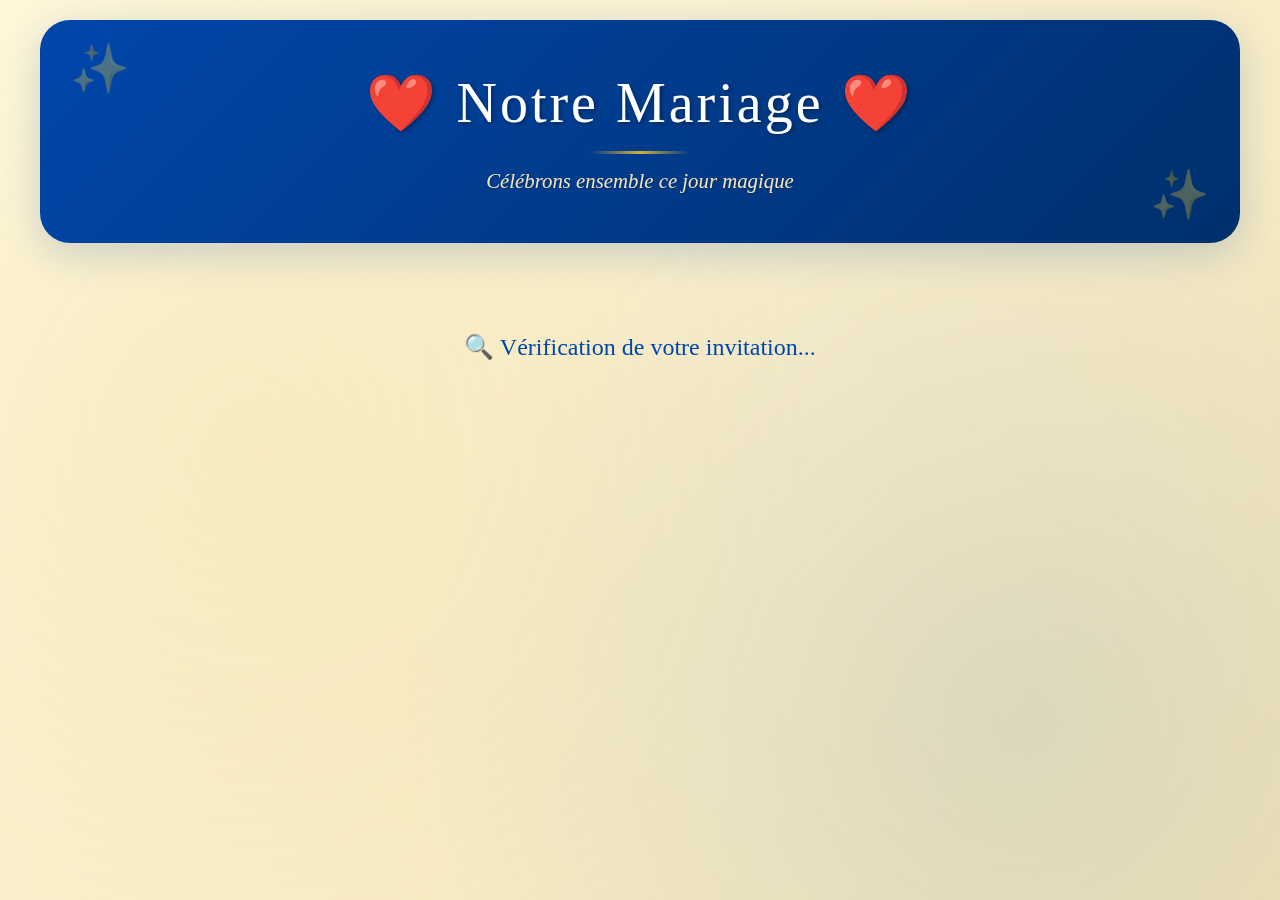
<file: vue_generale_salle.html>
<!DOCTYPE html>
<html lang="fr">
<head>
    <meta charset="UTF-8">
    <meta name="viewport" content="width=device-width, initial-scale=1.0">
    <title>Vue générale de la salle - Mariage</title>
    <link rel="stylesheet" href="app.css">
    <style>
        /* Styles spécifiques à la page de vue générale */
        .search-section {
            background: linear-gradient(135deg, var(--white) 0%, rgba(255, 248, 220, 0.5) 100%);
            padding: 35px;
            border-radius: 20px;
            box-shadow: var(--shadow-md);
            margin-bottom: 30px;
            border: 2px solid rgba(212, 175, 55, 0.2);
        }

        .search-box {
            display: flex;
            gap: 15px;
            margin-bottom: 20px;
        }

        .search-input {
            flex: 1;
            padding: 14px;
            border: 2px solid var(--gold);
            border-radius: 12px;
            font-size: 1em;
            font-family: inherit;
            transition: all 0.3s;
            background: var(--white);
        }

        .search-input:focus {
            outline: none;
            border-color: var(--royal-blue);
            box-shadow: 0 0 0 3px rgba(0, 71, 171, 0.1);
        }

        .search-button {
            padding: 14px 32px;
            background: linear-gradient(135deg, var(--gold) 0%, var(--dark-gold) 100%);
            color: var(--white);
            border: none;
            border-radius: 50px;
            font-size: 1em;
            font-weight: 600;
            cursor: pointer;
            transition: all 0.3s ease;
            box-shadow: var(--shadow-md);
        }

        .search-button:hover {
            transform: translateY(-3px);
            box-shadow: var(--shadow-gold);
        }

        .search-results {
            display: none;
            background: rgba(0, 71, 171, 0.05);
            padding: 20px;
            border-radius: 15px;
            margin-top: 15px;
            border-left: 4px solid var(--gold);
        }

        .search-results.active {
            display: block;
        }

        .stats-grid {
            display: grid;
            grid-template-columns: repeat(auto-fit, minmax(200px, 1fr));
            gap: 20px;
            margin-bottom: 30px;
        }

        .stat-card {
            background: linear-gradient(135deg, var(--royal-blue) 0%, var(--dark-blue) 100%);
            color: var(--white);
            padding: 30px;
            border-radius: 20px;
            text-align: center;
            box-shadow: var(--shadow-lg);
            border: 3px solid var(--gold);
            transition: all 0.3s ease;
        }

        .stat-card:hover {
            transform: translateY(-5px);
            box-shadow: var(--shadow-gold);
        }

        .stat-number {
            font-size: 2.8em;
            font-weight: bold;
            margin: 15px 0;
            color: var(--light-gold);
        }

        .stat-label {
            font-size: 1.1em;
            opacity: 0.95;
        }

        .tables-grid {
            display: grid;
            grid-template-columns: repeat(auto-fill, minmax(350px, 1fr));
            gap: 25px;
            margin-top: 30px;
        }

        .table-card {
            background: linear-gradient(135deg, var(--white) 0%, var(--cream) 100%);
            border-radius: 20px;
            padding: 25px;
            box-shadow: var(--shadow-md);
            transition: all 0.4s cubic-bezier(0.4, 0, 0.2, 1);
            border: 2px solid transparent;
            position: relative;
            overflow: hidden;
        }

        .table-card::before {
            content: '';
            position: absolute;
            top: 0;
            left: -100%;
            width: 100%;
            height: 100%;
            background: linear-gradient(90deg, transparent, rgba(212, 175, 55, 0.2), transparent);
            transition: left 0.5s;
        }

        .table-card:hover::before {
            left: 100%;
        }

        .table-card:hover {
            transform: translateY(-8px);
            box-shadow: var(--shadow-gold);
            border-color: var(--gold);
        }

        .table-card.highlight {
            border-color: var(--gold);
            background: linear-gradient(135deg, var(--light-gold) 0%, var(--cream) 100%);
            animation: pulse-alert 2s ease-in-out;
        }

        .table-header {
            display: flex;
            align-items: center;
            gap: 15px;
            margin-bottom: 20px;
            padding-bottom: 15px;
            border-bottom: 2px solid rgba(212, 175, 55, 0.3);
        }

        .table-image-small {
            width: 80px;
            height: 80px;
            border-radius: 50%;
            object-fit: cover;
            border: 4px solid var(--gold);
            box-shadow: 0 4px 15px rgba(212, 175, 55, 0.3);
        }

        .table-info {
            flex: 1;
        }

        .table-name-small {
            font-size: 1.5em;
            color: var(--royal-blue);
            font-weight: bold;
            margin-bottom: 5px;
        }

        .table-count {
            color: var(--text-light);
            font-size: 0.95em;
        }

        .guests-list {
            display: flex;
            flex-direction: column;
            gap: 10px;
        }

        .guest-item {
            display: flex;
            align-items: center;
            gap: 10px;
            padding: 12px;
            background: rgba(0, 71, 171, 0.03);
            border-radius: 12px;
            transition: all 0.2s ease;
            border: 1px solid transparent;
        }

        .guest-item:hover {
            background: rgba(0, 71, 171, 0.08);
            border-color: var(--gold);
        }

        .guest-item.highlight {
            background: var(--light-gold);
            border: 2px solid var(--gold);
            animation: pulse 1s ease-in-out;
        }

        .guest-icon {
            font-size: 1.2em;
            filter: drop-shadow(1px 1px 2px rgba(0, 71, 171, 0.3));
        }

        .guest-details {
            flex: 1;
        }

        .guest-name {
            font-weight: bold;
            color: var(--royal-blue);
            margin-bottom: 3px;
            font-size: 1.05em;
        }

        .guest-meta {
            font-size: 0.85em;
            color: var(--text-light);
            font-style: italic;
        }

        .no-results {
            text-align: center;
            padding: 30px;
            color: var(--text-light);
            font-style: italic;
        }

        .filter-buttons {
            display: flex;
            gap: 10px;
            flex-wrap: wrap;
            margin-top: 15px;
        }

        .filter-btn {
            padding: 10px 20px;
            background: linear-gradient(135deg, var(--white) 0%, var(--cream) 100%);
            border: 2px solid var(--gold);
            border-radius: 25px;
            cursor: pointer;
            transition: all 0.3s ease;
            font-size: 0.95em;
            font-weight: 600;
            color: var(--royal-blue);
        }

        .filter-btn:hover {
            transform: translateY(-2px);
            box-shadow: var(--shadow-md);
        }

        .filter-btn.active {
            background: linear-gradient(135deg, var(--gold) 0%, var(--dark-gold) 100%);
            color: var(--white);
            border-color: var(--dark-gold);
        }

        @media (max-width: 768px) {
            .search-box {
                flex-direction: column;
            }

            .tables-grid {
                grid-template-columns: 1fr;
            }

            .stats-grid {
                grid-template-columns: 1fr;
            }
        }
    </style>
</head>
<body>
    <div class="page-container">
        <div class="page-header">
            <div class="icon">🏛️</div>
            <h1>Vue générale de la salle</h1>
            <p class="subtitle">Récapitulatif de toutes les tables et invités</p>
            <a href="#" id="backButton" class="back-button">← Retour à l'accueil</a>
        </div>

        <!-- Section de recherche -->
        <div class="search-section">
            <h2 style="color: var(--royal-blue); margin-bottom: 20px;">🔍 Rechercher</h2>
            <div class="search-box">
                <input 
                    type="text" 
                    id="searchInput" 
                    class="search-input" 
                    placeholder="Rechercher une table ou un invité..."
                    autocomplete="off"
                >
                <button class="search-button" onclick="performSearch()">Rechercher</button>
            </div>
            
            <div class="filter-buttons">
                <button class="filter-btn active" onclick="filterAll()">Toutes les tables</button>
                <button class="filter-btn" onclick="filterBySize('small')">Petites tables (≤6)</button>
                <button class="filter-btn" onclick="filterBySize('large')">Grandes tables (>6)</button>
            </div>

            <div id="searchResults" class="search-results"></div>
        </div>

        <!-- Statistiques -->
        <div class="stats-grid" id="statsGrid">
            <div class="stat-card">
                <div class="stat-label">📋 Total des tables</div>
                <div class="stat-number" id="totalTables">-</div>
            </div>
            <div class="stat-card" style="background: linear-gradient(135deg, var(--gold) 0%, var(--dark-gold) 100%);">
                <div class="stat-label">👥 Total des invités</div>
                <div class="stat-number" id="totalGuests">-</div>
            </div>
            <div class="stat-card" style="background: linear-gradient(135deg, var(--light-blue) 0%, var(--royal-blue) 100%);">
                <div class="stat-label">📊 Moyenne par table</div>
                <div class="stat-number" id="avgGuests">-</div>
            </div>
        </div>

        <!-- Contenu des tables -->
        <div id="tablesContent">
            <div class="loading">
                <p>📄 Chargement des tables...</p>
            </div>
        </div>
    </div>

    <script>
        let allTablesData = [];
        let currentFilter = 'all';

        // Vérifier l'authentification admin
        function checkAuth() {
            const user = sessionStorage.getItem('currentUser');
            if (!user) {
                window.location.href = 'index.html';
                return null;
            }
            const userData = JSON.parse(user);
            if (userData.role !== 'admin') {
                window.location.href = 'index.html';
                return null;
            }
            return userData;
        }

        // Charger tous les utilisateurs
        async function loadAllUsers() {
            try {
                const response = await fetch('utilisateur.json', {
                    cache: "no-store"
                });
                if (!response.ok) {
                    throw new Error("Impossible de charger utilisateur.json");
                }
                return await response.json();
            } catch (error) {
                console.error(error);
                return null;
            }
        }

        // Calculer les statistiques
        function calculateStats(users) {
            const tables = Object.values(users).filter(u => u.role === 'guest');
            const totalTables = tables.length;
            const totalGuests = tables.reduce((sum, table) => sum + (table.invites?.length || 0), 0);
            const avgGuests = totalTables > 0 ? (totalGuests / totalTables).toFixed(1) : 0;

            document.getElementById('totalTables').textContent = totalTables;
            document.getElementById('totalGuests').textContent = totalGuests;
            document.getElementById('avgGuests').textContent = avgGuests;
        }

        // Créer une carte de table
        function createTableCard(token, tableData) {
            const card = document.createElement('div');
            card.className = 'table-card';
            card.dataset.token = token;
            card.dataset.guestsCount = tableData.invites?.length || 0;

            const imagePath = `images/${tableData.image}`;
            
            let guestsHTML = '';
            if (tableData.invites && tableData.invites.length > 0) {
                guestsHTML = tableData.invites.map(guest => `
                    <div class="guest-item" data-guest-name="${guest.nom.toLowerCase()}">
                        <span class="guest-icon">👤</span>
                        <div class="guest-details">
                            <div class="guest-name">${guest.nom}</div>
                            <div class="guest-meta">
                                ${guest.statu ? guest.statu : ''} 
                                ${guest.ville ? '• ' + guest.ville : ''}
                            </div>
                        </div>
                    </div>
                `).join('');
            } else {
                guestsHTML = '<div class="no-results">Aucun invité pour cette table</div>';
            }

            card.innerHTML = `
                <div class="table-header">
                    <img src="${imagePath}" 
                         alt="${tableData.name}" 
                         class="table-image-small"
                         onerror="this.src='utilisateur/${tableData.image}'">
                    <div class="table-info">
                        <div class="table-name-small">${tableData.name}</div>
                        <div class="table-count">
                            🌸 ${tableData.invites?.length || 0} invité${(tableData.invites?.length || 0) > 1 ? 's' : ''}
                        </div>
                    </div>
                </div>
                <div class="guests-list">
                    ${guestsHTML}
                </div>
            `;

            return card;
        }

        // Afficher toutes les tables
        function displayAllTables(users) {
            const container = document.getElementById('tablesContent');
            container.innerHTML = '';

            const tablesGrid = document.createElement('div');
            tablesGrid.className = 'tables-grid';
            tablesGrid.id = 'tablesGrid';

            allTablesData = [];

            for (const [token, userData] of Object.entries(users)) {
                if (userData.role === 'guest') {
                    allTablesData.push({ token, data: userData });
                    const card = createTableCard(token, userData);
                    tablesGrid.appendChild(card);
                }
            }

            container.appendChild(tablesGrid);
        }

        // Fonction de recherche
        function performSearch() {
            const searchTerm = document.getElementById('searchInput').value.toLowerCase().trim();
            const resultsDiv = document.getElementById('searchResults');
            
            if (!searchTerm) {
                resultsDiv.classList.remove('active');
                clearHighlights();
                return;
            }

            // Rechercher dans les tables et invités
            let results = [];
            const tableCards = document.querySelectorAll('.table-card');
            
            clearHighlights();

            tableCards.forEach(card => {
                const tableName = card.querySelector('.table-name-small').textContent.toLowerCase();
                const guestItems = card.querySelectorAll('.guest-item');
                let tableMatches = tableName.includes(searchTerm);
                let guestMatches = [];

                guestItems.forEach(item => {
                    const guestName = item.dataset.guestName;
                    if (guestName.includes(searchTerm)) {
                        guestMatches.push(item.querySelector('.guest-name').textContent);
                        item.classList.add('highlight');
                    }
                });

                if (tableMatches || guestMatches.length > 0) {
                    card.classList.add('highlight');
                    card.scrollIntoView({ behavior: 'smooth', block: 'center' });
                    
                    results.push({
                        table: card.querySelector('.table-name-small').textContent,
                        matches: guestMatches.length,
                        guests: guestMatches
                    });
                }
            });

            // Afficher les résultats
            if (results.length > 0) {
                let resultsHTML = `<strong style="color: var(--royal-blue);">🎯 ${results.length} résultat${results.length > 1 ? 's' : ''} trouvé${results.length > 1 ? 's' : ''}</strong><br><br>`;
                results.forEach(result => {
                    resultsHTML += `<div style="margin-bottom: 12px; color: var(--text-dark);">
                        <strong style="color: var(--royal-blue);">Table ${result.table}</strong>`;
                    if (result.guests.length > 0) {
                        resultsHTML += `: ${result.guests.join(', ')}`;
                    }
                    resultsHTML += `</div>`;
                });
                resultsDiv.innerHTML = resultsHTML;
                resultsDiv.classList.add('active');
            } else {
                resultsDiv.innerHTML = '<strong style="color: var(--text-light);">❌ Aucun résultat trouvé</strong>';
                resultsDiv.classList.add('active');
            }
        }

        // Effacer les surlignages
        function clearHighlights() {
            document.querySelectorAll('.highlight').forEach(el => {
                el.classList.remove('highlight');
            });
        }

        // Filtres
        function filterAll() {
            currentFilter = 'all';
            updateFilterButtons(event.target);
            document.querySelectorAll('.table-card').forEach(card => {
                card.style.display = 'block';
            });
        }

        function filterBySize(size) {
            currentFilter = size;
            updateFilterButtons(event.target);
            document.querySelectorAll('.table-card').forEach(card => {
                const guestsCount = parseInt(card.dataset.guestsCount);
                if (size === 'small' && guestsCount <= 6) {
                    card.style.display = 'block';
                } else if (size === 'large' && guestsCount > 6) {
                    card.style.display = 'block';
                } else {
                    card.style.display = 'none';
                }
            });
        }

        function updateFilterButtons(activeBtn) {
            document.querySelectorAll('.filter-btn').forEach(btn => {
                btn.classList.remove('active');
            });
            activeBtn.classList.add('active');
        }

        // Recherche en temps réel
        document.addEventListener('DOMContentLoaded', () => {
            const searchInput = document.getElementById('searchInput');
            if (searchInput) {
                searchInput.addEventListener('input', (e) => {
                    if (e.target.value.length >= 2) {
                        performSearch();
                    } else if (e.target.value.length === 0) {
                        clearHighlights();
                        document.getElementById('searchResults').classList.remove('active');
                    }
                });

                searchInput.addEventListener('keypress', (e) => {
                    if (e.key === 'Enter') {
                        performSearch();
                    }
                });
            }
        });

        // Initialisation
        window.addEventListener('DOMContentLoaded', async () => {
            console.log('📄 Page Vue générale de la salle chargée');
            
            // Vérifier l'authentification admin
            const user = checkAuth();
            if (!user) {
                return;
            }

            const token = sessionStorage.getItem('authToken');
            
            // Configurer le bouton retour
            const backButton = document.getElementById('backButton');
            if (backButton && token) {
                backButton.href = `index.html?token=${token}`;
            }
            
            // Charger toutes les données
            const allUsers = await loadAllUsers();
            
            if (!allUsers) {
                document.getElementById('tablesContent').innerHTML = `
                    <div class="content-card" style="text-align: center;">
                        <h2 style="color: var(--royal-blue);">❌ Erreur</h2>
                        <p style="color: var(--text-dark);">Impossible de charger les données des tables.</p>
                    </div>
                `;
                return;
            }

            // Calculer et afficher les statistiques
            calculateStats(allUsers);

            // Afficher toutes les tables
            displayAllTables(allUsers);
            
            console.log('✅ Vue générale affichée');
        });
    </script>
</body>
</html>
</file>
<file: app.css>
/* ===================================
   🎊 APPLICATION MARIAGE - THÈME ROYAL 🎊
   Bleu Royal | Or | Blanc
   =================================== */

:root {
    /* Couleurs du thème */
    --royal-blue: #0047AB;
    --dark-blue: #002F6C;
    --light-blue: #4169E1;
    --gold: #D4AF37;
    --dark-gold: #B8960A;
    --light-gold: #F4E5B8;
    --white: #FFFFFF;
    --cream: #FFF8DC;
    --text-dark: #1a1a1a;
    --text-light: #666;
    
    /* Ombres */
    --shadow-sm: 0 2px 10px rgba(0, 71, 171, 0.1);
    --shadow-md: 0 5px 20px rgba(0, 71, 171, 0.15);
    --shadow-lg: 0 10px 40px rgba(0, 71, 171, 0.2);
    --shadow-gold: 0 5px 20px rgba(212, 175, 55, 0.3);
}

* {
    margin: 0;
    padding: 0;
    box-sizing: border-box;
}

body {
    font-family: 'Georgia', 'Cormorant Garamond', serif;
    background: linear-gradient(135deg, var(--cream) 0%, var(--light-gold) 100%);
    min-height: 100vh;
    padding: 20px;
    position: relative;
    overflow-x: hidden;
}

/* Effet de fond avec motif */
body::before {
    content: '';
    position: fixed;
    top: 0;
    left: 0;
    width: 100%;
    height: 100%;
    background-image: 
        radial-gradient(circle at 20% 50%, rgba(212, 175, 55, 0.1) 0%, transparent 50%),
        radial-gradient(circle at 80% 80%, rgba(0, 71, 171, 0.1) 0%, transparent 50%);
    pointer-events: none;
    z-index: -1;
}

/* ===================================
   CONTAINER PRINCIPAL
   =================================== */

.container, .page-container {
    max-width: 1200px;
    margin: 0 auto;
    position: relative;
    z-index: 1;
}

/* ===================================
   HEADER AVEC DÉCORATION
   =================================== */

.header {
    text-align: center;
    padding: 50px 30px;
    background: linear-gradient(135deg, var(--royal-blue) 0%, var(--dark-blue) 100%);
    border-radius: 30px;
    margin-bottom: 40px;
    box-shadow: var(--shadow-lg);
    position: relative;
    overflow: hidden;
}

.header::before {
    content: '✨';
    position: absolute;
    top: 20px;
    left: 30px;
    font-size: 3em;
    opacity: 0.3;
}

.header::after {
    content: '✨';
    position: absolute;
    bottom: 20px;
    right: 30px;
    font-size: 3em;
    opacity: 0.3;
}

.header h1 {
    font-size: 3.5em;
    color: var(--white);
    margin-bottom: 15px;
    font-weight: 300;
    letter-spacing: 3px;
    text-shadow: 2px 2px 4px rgba(0, 0, 0, 0.3);
    position: relative;
}

.header .subtitle {
    font-size: 1.3em;
    color: var(--light-gold);
    font-style: italic;
    text-shadow: 1px 1px 2px rgba(0, 0, 0, 0.2);
}

/* Ligne dorée décorative */
.header h1::after {
    content: '';
    display: block;
    width: 100px;
    height: 3px;
    background: linear-gradient(90deg, transparent, var(--gold), transparent);
    margin: 15px auto;
}

/* ===================================
   PAGE HEADER (pages internes)
   =================================== */

.page-header {
    text-align: center;
    padding: 40px 30px;
    background: linear-gradient(135deg, var(--white) 0%, var(--cream) 100%);
    border-radius: 25px;
    margin-bottom: 30px;
    box-shadow: var(--shadow-md);
    border: 3px solid var(--gold);
    position: relative;
}

.page-header .icon {
    font-size: 4em;
    margin-bottom: 15px;
    filter: drop-shadow(2px 2px 4px rgba(212, 175, 55, 0.5));
}

.page-header h1 {
    font-size: 2.8em;
    color: var(--royal-blue);
    margin-bottom: 10px;
    font-weight: 400;
}

.page-header .subtitle {
    font-size: 1.2em;
    color: var(--text-light);
    font-style: italic;
}

/* ===================================
   MESSAGES DE BIENVENUE
   =================================== */

.welcome-message {
    background: linear-gradient(135deg, var(--white) 0%, var(--light-gold) 100%);
    padding: 30px;
    border-radius: 20px;
    margin-bottom: 35px;
    box-shadow: var(--shadow-md);
    border-left: 5px solid var(--gold);
    animation: slideIn 0.6s ease-out;
}

.welcome-message h2 {
    color: var(--royal-blue);
    margin-bottom: 12px;
    font-size: 1.8em;
}

.welcome-message p {
    color: var(--text-dark);
    line-height: 1.8;
}

/* ===================================
   NAVIGATION - ONGLETS
   =================================== */

.nav-tabs {
    display: grid;
    grid-template-columns: repeat(auto-fit, minmax(280px, 1fr));
    gap: 25px;
    margin-top: 35px;
    animation: fadeIn 0.8s ease-in;
}

.tab-card {
    background: linear-gradient(135deg, var(--white) 0%, var(--cream) 100%);
    padding: 35px 25px;
    border-radius: 20px;
    box-shadow: var(--shadow-md);
    cursor: pointer;
    transition: all 0.4s cubic-bezier(0.4, 0, 0.2, 1);
    text-decoration: none;
    color: inherit;
    display: flex;
    flex-direction: column;
    align-items: center;
    text-align: center;
    border: 2px solid transparent;
    position: relative;
    overflow: hidden;
}

.tab-card::before {
    content: '';
    position: absolute;
    top: 0;
    left: -100%;
    width: 100%;
    height: 100%;
    background: linear-gradient(90deg, transparent, rgba(212, 175, 55, 0.2), transparent);
    transition: left 0.5s;
}

.tab-card:hover::before {
    left: 100%;
}

.tab-card:hover {
    transform: translateY(-10px) scale(1.02);
    box-shadow: var(--shadow-gold);
    border-color: var(--gold);
}

.tab-icon {
    font-size: 3.5em;
    margin-bottom: 18px;
    filter: drop-shadow(2px 2px 4px rgba(0, 71, 171, 0.3));
}

.tab-card h3 {
    color: var(--royal-blue);
    margin-bottom: 12px;
    font-size: 1.4em;
    font-weight: 600;
}

.tab-card p {
    color: var(--text-light);
    font-size: 0.95em;
    line-height: 1.6;
}

/* Badge admin */
.admin-badge {
    background: linear-gradient(135deg, var(--gold) 0%, var(--dark-gold) 100%);
    color: var(--white);
    padding: 6px 18px;
    border-radius: 25px;
    font-size: 0.75em;
    margin-top: 12px;
    display: inline-block;
    font-weight: bold;
    box-shadow: 0 2px 8px rgba(212, 175, 55, 0.4);
}

/* ===================================
   CARTES DE CONTENU
   =================================== */

.content-card {
    background: linear-gradient(135deg, var(--white) 0%, rgba(255, 248, 220, 0.5) 100%);
    padding: 35px;
    border-radius: 20px;
    box-shadow: var(--shadow-md);
    margin-bottom: 25px;
    border: 2px solid rgba(212, 175, 55, 0.2);
}

.content-card h2 {
    color: var(--royal-blue);
    margin-bottom: 20px;
    font-size: 2em;
    font-weight: 500;
    display: flex;
    align-items: center;
    gap: 15px;
}

.content-card h3 {
    color: var(--dark-blue);
    margin-bottom: 12px;
    font-size: 1.4em;
}

.content-card p {
    color: var(--text-dark);
    line-height: 1.8;
    margin-bottom: 12px;
}

/* ===================================
   BOUTONS
   =================================== */

.back-button, .btn {
    display: inline-flex;
    align-items: center;
    justify-content: center;
    gap: 10px;
    padding: 14px 32px;
    background: linear-gradient(135deg, var(--gold) 0%, var(--dark-gold) 100%);
    color: var(--white);
    text-decoration: none;
    border-radius: 50px;
    font-size: 1em;
    font-weight: 600;
    border: none;
    cursor: pointer;
    transition: all 0.3s ease;
    box-shadow: var(--shadow-md);
    margin-top: 20px;
}

.back-button:hover, .btn:hover {
    transform: translateY(-3px);
    box-shadow: var(--shadow-gold);
}

.btn-primary {
    background: linear-gradient(135deg, var(--royal-blue) 0%, var(--dark-blue) 100%);
}

.btn-primary:hover {
    box-shadow: 0 8px 25px rgba(0, 71, 171, 0.4);
}

.btn-secondary {
    background: linear-gradient(135deg, #95a5a6 0%, #7f8c8d 100%);
}

.download-btn {
    background: linear-gradient(135deg, var(--royal-blue) 0%, var(--light-blue) 100%);
    color: var(--white);
    border: none;
    padding: 12px 20px;
    border-radius: 12px;
    cursor: pointer;
    font-size: 0.95em;
    font-weight: bold;
    transition: all 0.3s;
    display: flex;
    align-items: center;
    justify-content: center;
    gap: 8px;
}

.download-btn:hover {
    transform: translateY(-2px);
    box-shadow: 0 5px 15px rgba(65, 105, 225, 0.4);
}

/* ===================================
   GRILLES DE MÉDIAS
   =================================== */

.media-grid, .grid-container {
    display: grid;
    grid-template-columns: repeat(auto-fill, minmax(300px, 1fr));
    gap: 25px;
    margin-top: 30px;
}

.media-item, .grid-item {
    background: var(--white);
    border-radius: 18px;
    overflow: hidden;
    box-shadow: var(--shadow-md);
    transition: all 0.4s ease;
    border: 3px solid transparent;
}

.media-item:hover, .grid-item:hover {
    transform: translateY(-8px);
    box-shadow: var(--shadow-gold);
    border-color: var(--gold);
}

.media-item img,
.media-item video,
.grid-item img {
    width: 100%;
    height: 250px;
    object-fit: cover;
    display: block;
    transition: transform 0.3s;
}

.media-item:hover img,
.media-item:hover video,
.grid-item:hover img {
    transform: scale(1.05);
}

.media-info, .grid-item-content {
    padding: 20px;
}

.media-caption, .grid-item-content h3 {
    color: var(--royal-blue);
    font-size: 1.1em;
    margin-bottom: 10px;
    font-weight: 600;
}

.media-date {
    color: var(--text-light);
    font-size: 0.9em;
    margin-bottom: 15px;
}

.media-type-badge {
    display: inline-block;
    padding: 5px 12px;
    border-radius: 20px;
    font-size: 0.8em;
    font-weight: bold;
    margin-left: 10px;
}

.badge-photo {
    background: linear-gradient(135deg, var(--royal-blue), var(--light-blue));
    color: var(--white);
}

.badge-video {
    background: linear-gradient(135deg, var(--gold), var(--dark-gold));
    color: var(--white);
}

/* ===================================
   TIMELINE (Ordre du jour)
   =================================== */

.timeline {
    position: relative;
    padding: 30px 0;
    margin-left: 30px;
}

.timeline::before {
    content: '';
    position: absolute;
    left: 20px;
    top: 0;
    bottom: 0;
    width: 4px;
    background: linear-gradient(180deg, var(--gold) 0%, var(--royal-blue) 100%);
    border-radius: 2px;
}

.timeline-item {
    position: relative;
    padding-left: 80px;
    margin-bottom: 40px;
}

.timeline-item::before {
    content: '';
    position: absolute;
    left: 10px;
    top: 5px;
    width: 24px;
    height: 24px;
    border-radius: 50%;
    background: var(--gold);
    border: 4px solid var(--white);
    box-shadow: 0 0 0 4px var(--gold);
    z-index: 1;
}

.timeline-time {
    font-weight: bold;
    color: var(--royal-blue);
    font-size: 1.3em;
    margin-bottom: 8px;
}

.timeline-content {
    background: linear-gradient(135deg, var(--white) 0%, var(--cream) 100%);
    padding: 20px;
    border-radius: 15px;
    border-left: 4px solid var(--gold);
    box-shadow: var(--shadow-sm);
}

.timeline-content h3 {
    color: var(--royal-blue);
    margin-bottom: 8px;
    font-size: 1.2em;
}

/* ===================================
   TABLE INFO (Ma table)
   =================================== */

.table-hero {
    text-align: center;
    padding: 60px 30px;
    background: linear-gradient(135deg, rgba(0, 71, 171, 0.1) 0%, rgba(212, 175, 55, 0.1) 100%);
    border-radius: 30px;
    margin-bottom: 35px;
    position: relative;
    overflow: hidden;
    border: 3px solid var(--gold);
}

.table-image {
    width: 220px;
    height: 220px;
    border-radius: 50%;
    object-fit: cover;
    border: 8px solid var(--gold);
    box-shadow: 0 10px 40px rgba(212, 175, 55, 0.4);
    margin: 0 auto 25px;
}

.table-name {
    font-size: 3.5em;
    background: linear-gradient(135deg, var(--royal-blue) 0%, var(--gold) 100%);
    -webkit-background-clip: text;
    -webkit-text-fill-color: transparent;
    background-clip: text;
    font-weight: bold;
    margin: 25px 0;
    text-shadow: none;
}

.table-subtitle {
    font-size: 1.4em;
    color: var(--text-light);
    font-style: italic;
}

.table-guests {
    display: grid;
    grid-template-columns: repeat(auto-fit, minmax(180px, 1fr));
    gap: 20px;
    margin-top: 30px;
}

.guest-card {
    background: linear-gradient(135deg, var(--white) 0%, var(--cream) 100%);
    padding: 20px;
    border-radius: 15px;
    text-align: center;
    border: 2px solid var(--gold);
    transition: all 0.3s;
}

.guest-card:hover {
    transform: translateY(-5px);
    box-shadow: var(--shadow-gold);
}

.guest-card img {
    width: 70px;
    height: 70px;
    border-radius: 50%;
    object-fit: cover;
    margin-bottom: 12px;
    border: 3px solid var(--gold);
}

/* ===================================
   ALERTES INFO
   =================================== */

.alert-section {
    background: linear-gradient(135deg, var(--royal-blue) 0%, var(--dark-blue) 100%);
    color: var(--white);
    padding: 30px;
    border-radius: 20px;
    margin-bottom: 35px;
    box-shadow: var(--shadow-lg);
    animation: pulse-alert 3s ease-in-out infinite;
    border: 3px solid var(--gold);
}

.alert-item {
    background: rgba(255, 255, 255, 0.15);
    padding: 20px;
    border-radius: 12px;
    margin-bottom: 18px;
    backdrop-filter: blur(10px);
    border-left: 5px solid var(--gold);
    animation: slideIn 0.5s ease-out;
}

.alert-message {
    font-size: 1.15em;
    line-height: 1.7;
    color: var(--white);
}

/* ===================================
   FORMULAIRES
   =================================== */

.form-group {
    margin-bottom: 25px;
}

.form-group label {
    display: block;
    font-weight: bold;
    color: var(--royal-blue);
    margin-bottom: 10px;
    font-size: 1.1em;
}

.form-group input,
.form-group textarea,
.form-group select {
    width: 100%;
    padding: 14px;
    border: 2px solid var(--gold);
    border-radius: 12px;
    font-size: 1em;
    font-family: inherit;
    transition: all 0.3s;
    background: var(--white);
}

.form-group input:focus,
.form-group textarea:focus {
    outline: none;
    border-color: var(--royal-blue);
    box-shadow: 0 0 0 3px rgba(0, 71, 171, 0.1);
}

/* ===================================
   CHARGEMENT & MESSAGES
   =================================== */

.loading {
    text-align: center;
    padding: 50px;
    font-size: 1.5em;
    color: var(--royal-blue);
    animation: pulse 2s infinite;
}

.error {
    background: linear-gradient(135deg, #ffe5e5 0%, #ffcccc 100%);
    color: #c0392b;
    padding: 20px;
    border-radius: 15px;
    text-align: center;
    margin: 20px 0;
    border-left: 5px solid #e74c3c;
}

.success-msg {
    background: linear-gradient(135deg, #d4edda 0%, #c3e6cb 100%);
    color: #155724;
    padding: 18px;
    border-radius: 15px;
    margin-bottom: 20px;
    border-left: 5px solid #28a745;
}

/* ===================================
   ANIMATIONS
   =================================== */

@keyframes fadeIn {
    from {
        opacity: 0;
        transform: translateY(30px);
    }
    to {
        opacity: 1;
        transform: translateY(0);
    }
}

@keyframes slideIn {
    from {
        opacity: 0;
        transform: translateX(-30px);
    }
    to {
        opacity: 1;
        transform: translateX(0);
    }
}

@keyframes pulse {
    0%, 100% {
        opacity: 1;
    }
    50% {
        opacity: 0.6;
    }
}

@keyframes pulse-alert {
    0%, 100% {
        box-shadow: 0 10px 40px rgba(0, 71, 171, 0.3);
    }
    50% {
        box-shadow: 0 10px 50px rgba(212, 175, 55, 0.5);
    }
}

/* ===================================
   RESPONSIVE
   =================================== */

@media (max-width: 768px) {
    .header h1 {
        font-size: 2.2em;
    }
    
    .page-header h1 {
        font-size: 2em;
    }
    
    .nav-tabs {
        grid-template-columns: 1fr;
    }
    
    .media-grid, .grid-container {
        grid-template-columns: 1fr;
    }
    
    .table-name {
        font-size: 2.5em;
    }
    
    body {
        padding: 10px;
    }
    
    .timeline {
        margin-left: 10px;
    }
    
    .timeline-item {
        padding-left: 60px;
    }
}

/* ===================================
   LIGHTBOX
   =================================== */

.lightbox {
    background: rgba(0, 0, 0, 0.95);
}

.lightbox-close, .lightbox-nav {
    background: linear-gradient(135deg, var(--gold) 0%, var(--dark-gold) 100%);
    color: var(--white);
    border: 3px solid var(--white);
}

.lightbox-download {
    background: linear-gradient(135deg, var(--royal-blue) 0%, var(--light-blue) 100%);
    color: var(--white);
    border: 3px solid var(--white);
}
</file>
